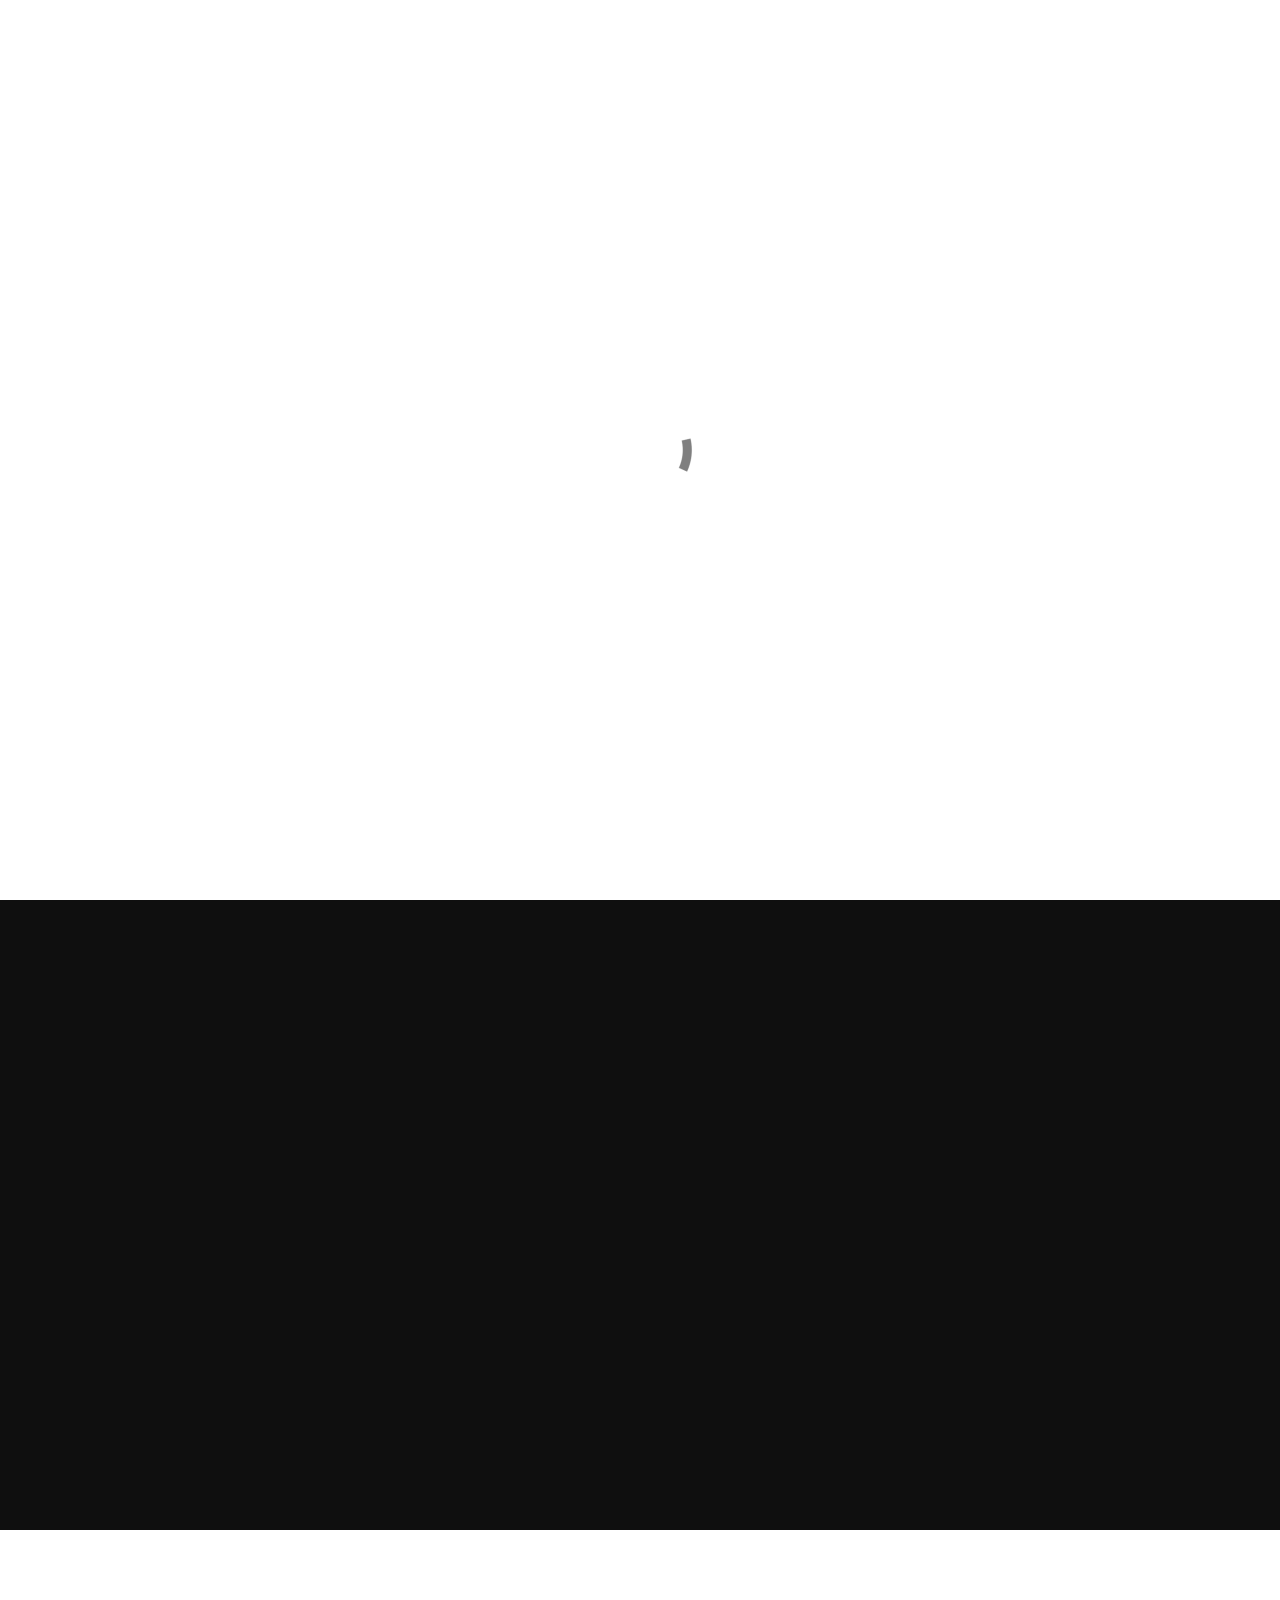
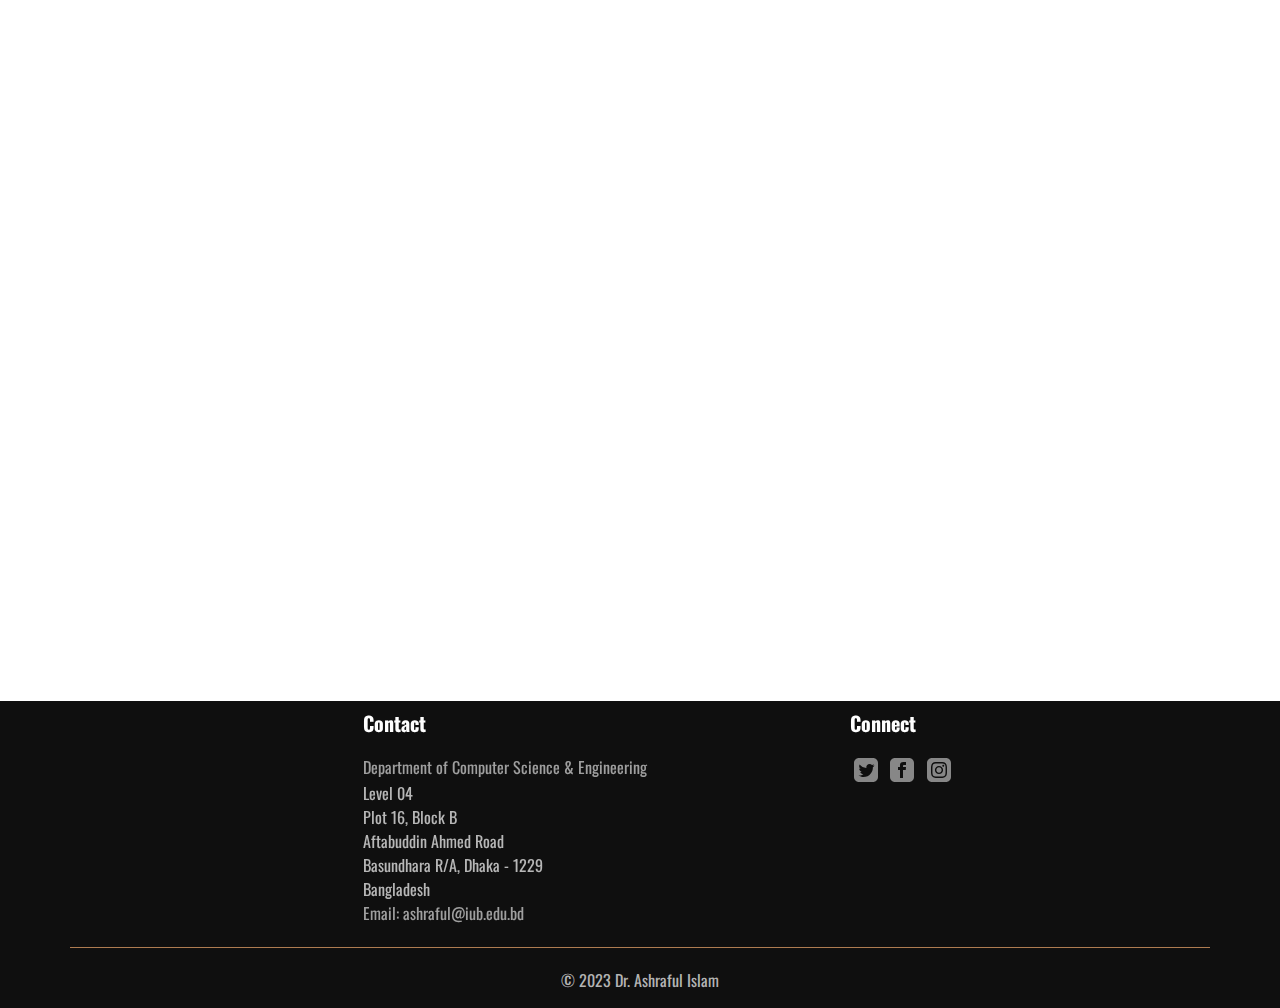
<file: index.html>
<!doctype html>
<html>
<head>
    <meta charset="utf-8">
    <meta name="keywords" content="">
    <meta name="description" content="">
    <meta name="viewport" content="width=device-width, initial-scale=1.0, viewport-fit=cover">
	<meta name="robots" content="index, follow">
    <link rel="shortcut icon" type="image/png" href="favicon.png">
    
	<link rel="stylesheet" type="text/css" href="./css/bootstrap.min.css?5887">
	<link rel="stylesheet" type="text/css" href="style.css?6419">
	<link rel="stylesheet" type="text/css" href="./css/animate.min.css?3813">
	<link rel="stylesheet" type="text/css" href="./css/ionicons.min.css">
	<link rel="stylesheet" type="text/css" href="./css/all.min.css">
	<link href='https://fonts.googleapis.com/css?family=Oswald&display=swap&subset=latin,latin-ext' rel='stylesheet' type='text/css'>
    <title>Home</title>


    
<!-- Analytics -->
 
<!-- Analytics END -->
    
</head>
<body>

<!-- Preloader -->
<div id="page-loading-blocs-notifaction" class="page-preloader"></div>
<!-- Preloader END -->


<!-- Main container -->
<div class="page-container">
    
<!-- firstview -->
<div class="bloc bloc-fill-screen b-parallax d-bloc bloc-bg-texture texture-darken" id="firstview" data-scroll-fx-resistance="1">
	<div class="parallax bg-Wallpaper bgc-1165">
	</div>
	<div class="container fill-bloc-top-edge">
		<div class="row">
			<div class="col-12">
				<a href="index.html"><picture><source type="image/webp" srcset="img/lazyload-ph.png" data-srcset="img/Untitled-1.webp"><img src="img/lazyload-ph.png" data-src="img/Untitled-1.png" class="img-fluid mx-auto d-block img-style mb-lg-3 none animSpeedLazy animated zoomIn lazyload" height="100" width="100" alt="IUB Logo" data-appear-anim-style="zoomIn" data-scroll-fx-resistance="1"></picture></a>
				<h1 class="text-lg-center mx-auto d-block mb-lg-0 tc-3409 text-md-center mb-md-0 text-sm-center text-center h1-style mb-0">
					<span class="text-span-style none animSpeedLazy animated zoomInLeft" data-appear-anim-style="zoomInLeft" data-scroll-fx-resistance="1">CSC602: User Interface Design & Development</span>
				</h1>
				<nav class="navbar row navbar-expand-md navbar-dark none nonein animated zoomIn animSpeedLazy" role="navigation" data-appear-anim-style="zoomIn" data-scroll-fx-resistance="1">
					<button id="nav-toggle" type="button" class="ui-navbar-toggler navbar-toggler border-0 p-0 ml-auto mr-md-0" data-toggle="collapse" data-target=".navbar-44256" aria-expanded="false" aria-label="Toggle navigation">
						<span class="navbar-toggler-icon"><svg height="32" viewBox="0 0 32 32" width="32"><path data-custom-classes=" hero-menu-icon" class="svg-menu-icon menu-icon-thin-bars hero-menu-icon" d="m2 9h28m-28 7h28m-28 7h28" auto-style-class="hero-menu-icon"></path></svg></span>
					</button>
					<div class="collapse navbar-collapse navbar-44256 special-dropdown-nav">
							<ul class="site-navigation nav navbar-nav ml-auto">
								<li class="nav-item">
									<a href="index.html" class="nav-link a-btn">Home</a>
								</li>
								<li class="nav-item">
									<a href="projects.html" class="nav-link a-btn">PROJECTS</a>
								</li>
							</ul>
						</div>
					<div class="navbar-content-area col">
						</div>
				</nav>
			</div>
		</div>
	</div>
	<div class="container">
			<div class="row">
				<div class="align-self-start offset-lg-0 text-lg-left col-md-12 offset-md-0 text-md-center col-lg-7">
					<h1 class="text-center text-md-center float-lg-none text-lg-left sm-shadow hero-heading tc-3409 animated fadeInLeft animSpeedLazy none" data-appear-anim-style="fadeInLeft" data-scroll-fx-resistance="1">
						<strong>HCI PROJECT REPOSITORY</strong>
					</h1>
					<p class="p-style text-sm-center text-center text-lg-left animated fadeInRight none animSpeedLazy" data-appear-anim-style="fadeInRight" data-scroll-fx-resistance="1">
						<strong>A Comprehensive Record of Innovative Projects by Students</strong>
					</p>
				</div>
			</div>
		</div>
	<div class="container fill-bloc-bottom-edge">
			<div class="row">
				<div class="col-12">
					<div class="text-center">
						<div class="text-center">
							<span class="icon-md ion ion-ios-arrow-down"></span>
						</div>
					</div>
				</div>
			</div>
		</div>
</div>
<!-- firstview END -->

<!-- services -->
<div class="bloc bgc-1165 d-bloc" id="services">
	<div class="container bloc-md bloc-md-lg bloc-md-md">
		<div class="row scroll-fx-zoom-pull" data-scroll-fx-delay="0" data-scroll-fx-resistance="1">
			<div class="col-lg-6 offset-lg-3 mb-5 col-md-8 offset-md-2">
				<h3 class="mx-auto d-block text-lg-center tc-6728 text-md-center text-sm-center text-center section-heading nonein scroll-fx-in-fade">
					ABOUT THE REPOSITORY
				</h3>
				<div class="divider-h primary-divider center-divider">
				</div>
				<p class="text-lg-center mx-auto d-block text-md-center text-sm-center text-center section-p tc-3648">
					The HCI Project Repository serves as a hub for student projects in Human-Computer Interaction, promoting seamless interactions between humans and technology. It archives semester-wise projects, facilitating access to details, GitHub links, and demo videos, fostering a collaborative learning environment.
				</p>
			</div>
			<div class="col-md-4 col-sm-8 offset-sm-2 mb-5 offset-md-0">
				<div class="text-center">
					<div class="text-center">
						<span class="fab fa-innosoft icon-3409 icon-lg"></span>
					</div>
				</div>
				<h4 class="mg-md text-center tc-6728">
					<strong>Innovation</strong>
				</h4>
				<p class="text-center mx-auto d-block tc-3648">
					Introducing new ideas, methods, or products to drive progress and change
				</p>
			</div>
			<div class="col-md-4 col-sm-8 offset-sm-2 mb-5 offset-md-0">
				<div class="text-center">
					<div class="text-center">
						<div class="text-center">
							<span class="fa fa-puzzle-piece icon-3409 icon-lg"></span>
						</div>
					</div>
				</div>
				<h4 class="mg-md text-center mx-auto d-block tc-6728">
					<strong>Collaboration</strong>
				</h4>
				<p class="text-center mx-auto d-block tc-3648">
					Towards a common goal, leveraging diverse perspectives and expertise for collective achievement
				</p>
			</div>
			<div class="col-md-4 col-lg-4 offset-sm-2 col-sm-8 offset-md-0">
				<div class="text-center">
					<div class="text-center">
						<div class="text-center">
							<span class="icon-3409 fab fa-cloudsmith icon-lg"></span>
						</div>
					</div>
				</div>
				<h4 class="mg-md text-center tc-6728">
					<strong>Empowerment</strong><br>
				</h4>
				<p class="text-center mx-auto d-block tc-3648">
					Equipping individuals with the resources, skills, and confidence to take control of their lives and make meaningful contributions
				</p>
			</div>
		</div>
	</div>
</div>
<!-- services END -->

<!-- instructor -->
<div class="bloc bgc-6728 l-bloc" id="instructor">
	<div class="container bloc-md bloc-sm-lg bloc-sm-md">
		<div class="row voffset scroll-fx-zoom-pull" data-scroll-fx-resistance="1">
			<div class="col-lg-6 offset-lg-3 text-lg-center mb-5 text-center col-md-8 offset-md-2">
				<h3 class="mb-4 section-heading tc-1165">
					Instructor
				</h3>
				<div class="divider-h primary-divider center-divider">
				</div>
				<p class="section-p tc-5561 mb-md-0">
					Dr. Ashraful Islam, a dedicated Assistant Professor, passionately guides students in the dynamic field of Human-Computer Interaction
				</p>
			</div>
			<div class="col-md-6 mb-sm-4 order-lg-0 col-lg-4 text-lg-center offset-lg-4 offset-md-3">
				<picture><source type="image/webp" srcset="img/lazyload-ph.png" data-srcset="img/Dr%20Ashraful%20Islam%202.webp"><img src="img/lazyload-ph.png" data-src="img/Dr%20Ashraful%20Islam%202.jpg" class="img-fluid mx-auto d-block mb-lg-0 lazyload" alt="Young man with dark hair and beard, brown eyes, blue t-shirt" width="360" height="367"></picture>
				<h5 class="text-center tc-1165 name-heading mb-lg-0 mb-md-0 mb-sm-0 mb-0">
					Ashraful Islam, PhD<br>
				</h5>
				<p class="text-center tc-3409 mb-lg-0 mb-md-0 mb-sm-0 mb-0">
					Assistant Professor
				</p>
				<p class="text-lg-center mb-lg-0 mx-auto d-block text-md-center mb-md-0 text-sm-center mb-sm-0 mb-0 text-center">
					Department of Computer Science & Engineering<br>
				</p>
				<p class="text-lg-center tc-1165 text-md-center mb-md-0 text-sm-center mb-sm-0 mb-0 text-center">
					Independent University, Bangladesh (IUB)
				</p>
			</div>
		</div>
	</div>
</div>
<!-- instructor END -->

<!-- ScrollToTop Button -->
<button aria-label="Scroll to top button" class="bloc-button btn btn-d scrollToTop" onclick="scrollToTarget('1',this)"><svg xmlns="http://www.w3.org/2000/svg" width="22" height="22" viewBox="0 0 32 32"><path class="scroll-to-top-btn-icon" d="M30,22.656l-14-13-14,13"/></svg></button>
<!-- ScrollToTop Button END-->


<!-- footer -->
<div class="bloc bgc-1165 d-bloc none" id="footer">
	<div class="container bloc-no-padding-lg bloc-no-padding-md bloc-no-padding-sm bloc-no-padding">
		<div class="row">
			<div class="text-center text-lg-left text-md-left text-sm-left col-lg-5 offset-lg-3 offset-sm-0 col-sm-6 none col-md-5 offset-md-0">
				<h5 class="mg-md text-sm-left text-center tc-6728">
					<strong>Contact</strong>
				</h5><a href="index.html" class="a-btn a-block text-center text-lg-left text-md-left text-sm-left footer-link mb-lg-0 mb-md-0 mb-sm-0 mb-0">Department of Computer Science & Engineering</a>
				<p class="mb-lg-0 mb-md-0 mb-sm-0 mb-0">
					Level 04
				</p>
				<p class="mb-lg-0 mb-md-0 mb-sm-0 mb-0">
					Plot 16, Block B
				</p>
				<p class="mb-lg-0 mb-md-0 mb-sm-0 mb-0">
					Aftabuddin Ahmed Road
				</p>
				<p class="mb-lg-0 mb-md-0 mb-sm-0 mb-0">
					Basundhara R/A, Dhaka - 1229
				</p>
				<p class="mb-lg-0 mb-md-0 mb-sm-0 mb-0">
					Bangladesh
				</p><a href="index.html" class="a-btn a-block text-lg-left text-md-left text-sm-left footer-link link-style mb-md-0">Email: ashraful@iub.edu.bd</a>
			</div>
			<div class="col-md-3 offset-lg-0 offset-sm-0 col-sm-6 none">
				<h5 class="mg-md text-sm-left text-center tc-6728">
					<strong>Connect</strong>
				</h5>
				<div class="row">
					<div class="col">
						<div><div class="social-link-bric text-center text-lg-left text-md-left text-sm-left">
<a href="https://twitter.com/blocsapp" class="twitter-link" target="_blank"><svg xmlns="http://www.w3.org/2000/svg" width="24" height="24" fill="var(--swatch-var-3648)" viewBox="0 0 24 24" style="margin-left: 4px; margin-right: 4px;"><path d="M19 0h-14c-2.761 0-5 2.239-5 5v14c0 2.761 2.239 5 5 5h14c2.762 0 5-2.239 5-5v-14c0-2.761-2.238-5-5-5zm-.139 9.237c.209 4.617-3.234 9.765-9.33 9.765-1.854 0-3.579-.543-5.032-1.475 1.742.205 3.48-.278 4.86-1.359-1.437-.027-2.649-.976-3.066-2.28.515.098 1.021.069 1.482-.056-1.579-.317-2.668-1.739-2.633-3.26.442.246.949.394 1.486.411-1.461-.977-1.875-2.907-1.016-4.383 1.619 1.986 4.038 3.293 6.766 3.43-.479-2.053 1.08-4.03 3.199-4.03.943 0 1.797.398 2.395 1.037.748-.147 1.451-.42 2.086-.796-.246.767-.766 1.41-1.443 1.816.664-.08 1.297-.256 1.885-.517-.439.656-.996 1.234-1.639 1.697z"></path></svg></a>

<a href="https://www.facebook.com/cazoobi" class="facebook-link" target="_blank"><svg xmlns="http://www.w3.org/2000/svg" width="24" height="24" fill="var(--swatch-var-3648)" viewBox="0 0 24 24" style="margin-left: 4px; margin-right: 4px;"><path d="M19 0h-14c-2.761 0-5 2.239-5 5v14c0 2.761 2.239 5 5 5h14c2.762 0 5-2.239 5-5v-14c0-2.761-2.238-5-5-5zm-3 7h-1.924c-.615 0-1.076.252-1.076.889v1.111h3l-.238 3h-2.762v8h-3v-8h-2v-3h2v-1.923c0-2.022 1.064-3.077 3.461-3.077h2.539v3z"></path></svg></a>

<a href="https://www.instagram.com/cazoobi" class="instagram-link" target="_blank"><svg xmlns="http://www.w3.org/2000/svg" width="24" height="24" fill="var(--swatch-var-3648)" viewBox="0 0 24 24" style="margin-left: 4px; margin-right: 4px;"><path d="M15.233 5.488c-.843-.038-1.097-.046-3.233-.046s-2.389.008-3.232.046c-2.17.099-3.181 1.127-3.279 3.279-.039.844-.048 1.097-.048 3.233s.009 2.389.047 3.233c.099 2.148 1.106 3.18 3.279 3.279.843.038 1.097.047 3.233.047 2.137 0 2.39-.008 3.233-.046 2.17-.099 3.18-1.129 3.279-3.279.038-.844.046-1.097.046-3.233s-.008-2.389-.046-3.232c-.099-2.153-1.111-3.182-3.279-3.281zm-3.233 10.62c-2.269 0-4.108-1.839-4.108-4.108 0-2.269 1.84-4.108 4.108-4.108s4.108 1.839 4.108 4.108c0 2.269-1.839 4.108-4.108 4.108zm4.271-7.418c-.53 0-.96-.43-.96-.96s.43-.96.96-.96.96.43.96.96-.43.96-.96.96zm-1.604 3.31c0 1.473-1.194 2.667-2.667 2.667s-2.667-1.194-2.667-2.667c0-1.473 1.194-2.667 2.667-2.667s2.667 1.194 2.667 2.667zm4.333-12h-14c-2.761 0-5 2.239-5 5v14c0 2.761 2.239 5 5 5h14c2.762 0 5-2.239 5-5v-14c0-2.761-2.238-5-5-5zm.952 15.298c-.132 2.909-1.751 4.521-4.653 4.654-.854.039-1.126.048-3.299.048s-2.444-.009-3.298-.048c-2.908-.133-4.52-1.748-4.654-4.654-.039-.853-.048-1.125-.048-3.298 0-2.172.009-2.445.048-3.298.134-2.908 1.748-4.521 4.654-4.653.854-.04 1.125-.049 3.298-.049s2.445.009 3.299.048c2.908.133 4.523 1.751 4.653 4.653.039.854.048 1.127.048 3.299 0 2.173-.009 2.445-.048 3.298z"></path></svg></a>








</div>
						</div>
					</div>
				</div>
			</div>
		</div>
		<div class="row">
				<div class="col">
					<div class="divider-h divider-background-color">
					</div>
				</div>
			</div>
	</div>
</div>
<!-- footer END -->

<!-- bloc-7 -->
<div class="bloc bgc-1165 d-bloc" id="bloc-7">
	<div class="container bloc-no-padding-lg bloc-no-padding-md bloc-no-padding-sm bloc-no-padding">
		<div class="row">
			<div class="col-12 col-11 col-lg-8 offset-lg-2 text-center">
				<div class="form-group">
					<p class="mb-md-0 text-md-center mx-auto d-block mb-sm-0">
						© 2023 Dr. Ashraful Islam
					</p>
				</div>
			</div>
		</div>
	</div>
</div>
<!-- bloc-7 END -->

</div>
<!-- Main container END -->
    


<!-- Additional JS -->
<script src="./js/jquery.min.js?6810"></script>
<script src="./js/bootstrap.bundle.min.js?366"></script>
<script src="./js/blocs.min.js?3887"></script>
<script src="./js/lazysizes.min.js" defer></script>
<script src="./js/universal-parallax.min.js?3537"></script>
<script src="./js/scrollFX.js?7383"></script>
<!-- Additional JS END -->


</body>
</html>
</file>
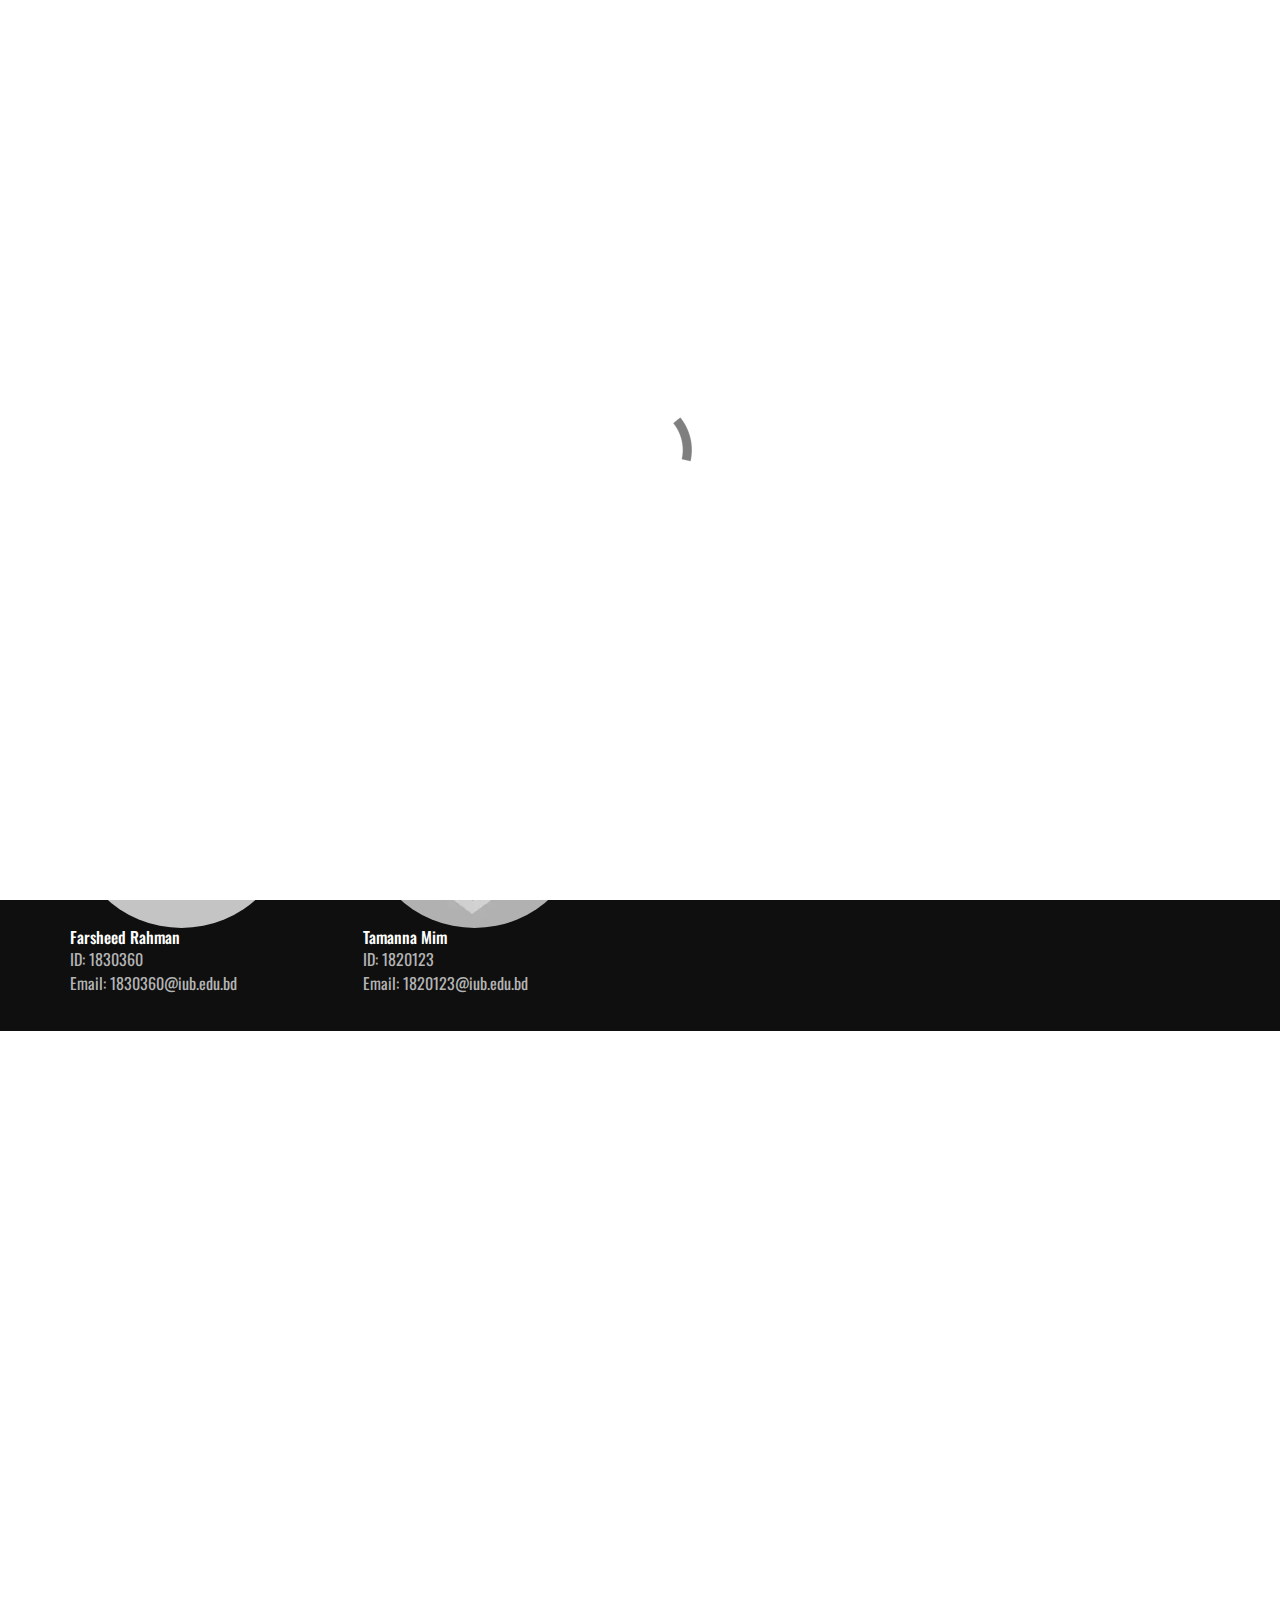
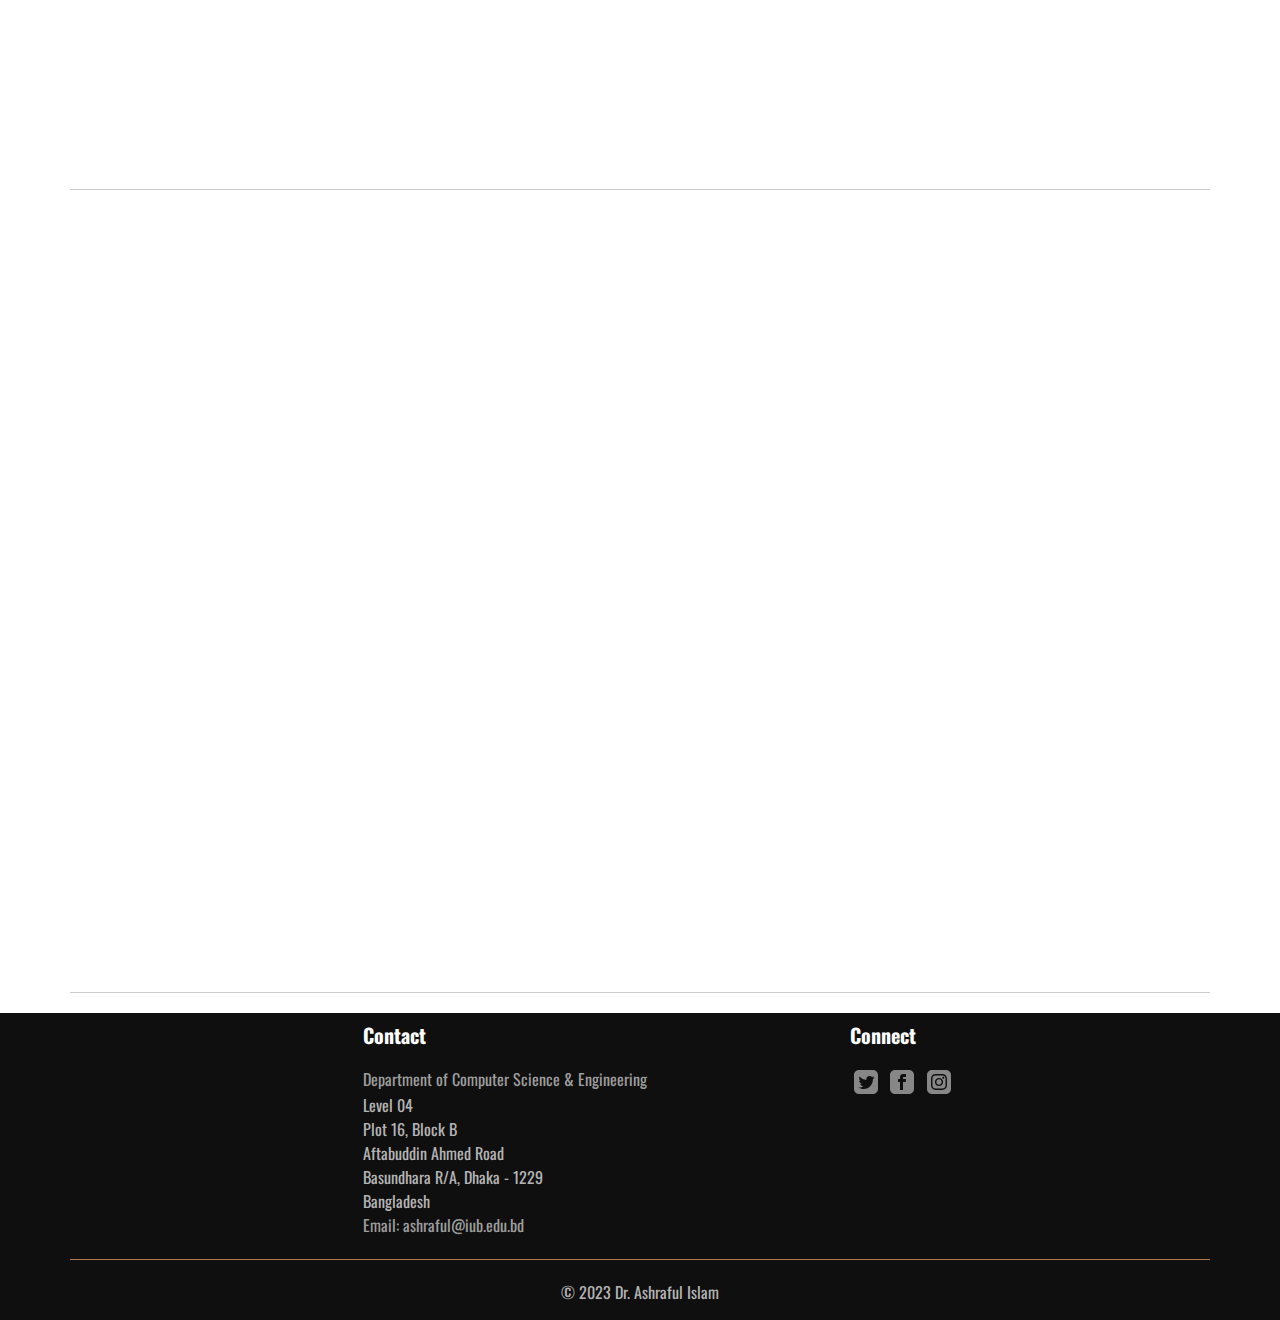
<file: project-1.html>
<!doctype html>
<html>
<head>
    <meta charset="utf-8">
    <meta name="keywords" content="">
    <meta name="description" content="">
    <meta name="viewport" content="width=device-width, initial-scale=1.0, viewport-fit=cover">
	<meta name="robots" content="index, follow">
    <link rel="shortcut icon" type="image/png" href="favicon.png">
    
	<link rel="stylesheet" type="text/css" href="./css/bootstrap.min.css?5887">
	<link rel="stylesheet" type="text/css" href="style.css?6419">
	<link rel="stylesheet" type="text/css" href="./css/animate.min.css?3813">
	<link rel="stylesheet" type="text/css" href="./css/ionicons.min.css">
	<link rel="stylesheet" type="text/css" href="./css/all.min.css">
	<link href='https://fonts.googleapis.com/css?family=Oswald&display=swap&subset=latin,latin-ext' rel='stylesheet' type='text/css'>
    <title>Project 1</title>


    
<!-- Analytics -->
 
<!-- Analytics END -->
    
</head>
<body>

<!-- Preloader -->
<div id="page-loading-blocs-notifaction" class="page-preloader"></div>
<!-- Preloader END -->


<!-- Main container -->
<div class="page-container">
    
<!-- bloc-0 -->
<div class="bloc bgc-1165 d-bloc" id="bloc-0">
	<div class="container bloc-no-padding-lg bloc-no-padding">
		<div class="row">
			<div class="col-sm-10 offset-sm-1 col-md-8 offset-md-2 col-lg-6 offset-lg-3 text-left">
				<picture><source type="image/webp" srcset="img/Untitled-1.webp"><img src="img/Untitled-1.png" class="img-fluid mx-auto d-block img-untitled-style" alt="Untitled 1" width="50" height="66"></picture>
			</div>
		</div>
	</div>
</div>
<!-- bloc-0 END -->

<!-- navigation -->
<div class="bloc bgc-3409 bloc-bg-texture texture-geometry-shapes-2 d-bloc" id="navigation">
	<div class="container bloc-no-padding-lg bloc-no-padding">
		<div class="row">
			<div class="col">
				<nav class="navbar row hover-open-submenu navbar-expand-sm navbar-dark" role="navigation">
					<a class="navbar-brand link-navigation-style ltc-6728" href="index.html">CSC602 : User Interface Design & Development</a>
					<button id="nav-toggle" type="button" class="ui-navbar-toggler navbar-toggler border-0 p-0 mr-md-0 ml-auto" data-toggle="collapse" data-target=".navbar-39907" aria-expanded="false" aria-label="Toggle navigation">
						<span class="navbar-toggler-icon"><svg height="32" viewBox="0 0 32 32" width="32"><path data-custom-classes=" menu-icon-stroke menu-icon-navigation-stroke" class="svg-menu-icon menu-icon-stroke menu-icon-navigation-stroke" d="m2 9h28m-28 7h28m-28 7h28" auto-style-class="menu-icon-navigation-stroke"></path></svg></span>
					</button>
					<div class="collapse navbar-collapse navbar-39907 special-dropdown-nav">
							<ul class="site-navigation nav navbar-nav ml-auto">
								<li class="nav-item">
									<a href="index.html" class="nav-link">Home</a>
								</li>
								<li class="nav-item">
									<a href="projects.html" class="a-btn nav-link">Projects</a>
								</li>
							</ul>
						</div>
				</nav>
			</div>
		</div>
	</div>
</div>
<!-- navigation END -->

<!-- bloc-15 -->
<div class="bloc animated vanishIn bgc-1165 d-bloc" id="bloc-15" data-scroll-fx-resistance="1" data-appear-anim-style="vanishIn">
	<div class="container bloc-sm-lg bloc-sm-sm bloc-sm">
		<div class="row">
			<div class="col text-left">
				<h3 class="mb-4 mb-lg-1 tc-6728">
					স্বাস্থ্যসঙ্গী (ShasthyoShongi): Healthcare assistance with Emergency Services
				</h3>
				<p class="text-justify">
					ShashthyoShongi is a comprehensive healthcare aid app designed to centralize and simplify health management for users by integrating various healthcare services into a single platform. Developed through a user-centric approach, the app addresses the fragmentation in healthcare services by offering features like doctor appointment scheduling, local medical institution discovery, food and nutrition tracking, medication reminders, and a report cabinet for users. It also includes emergency services by recording vital data and a Knowledge Hub for information on activity tracking, first aid, and nutrition. Despite some limitations due to cultural and resource constraints, ShashthyoShongi's usability testing shows promising results, highlighting areas for future improvement to enhance user experience and accessibility.
				</p>
				<div class="divider-h">
				</div>
				<h3 class="mb-4 tc-6728">
					Team Members
				</h3>
				<div class="row">
					<div class="col">
						<picture><source type="image/webp" srcset="img/lazyload-ph.png" data-srcset="img/placeholder-user.webp"><img src="img/lazyload-ph.png" data-src="img/placeholder-user.png" class="img-fluid rounded-circle img-14-style float-none lazyload" alt="placeholder user" width="223" height="223"></picture>
						<h6 class="mb-sm-0 mb-0 tc-6728">
							Abu Musa Sakib
						</h6>
						<p class="p-bloc-15-style">
							ID: 2321673<br>Email:&nbsp;2321673@iub.edu.bd
						</p>
					</div>
					<div class="col">
						<picture><source type="image/webp" srcset="img/lazyload-ph.png" data-srcset="img/Female%20Student%20copy.webp"><img src="img/lazyload-ph.png" data-src="img/Female%20Student%20copy.jpg" class="img-fluid rounded-circle img-bloc-15-style float-none lazyload" alt="placeholder user" width="223" height="223"></picture>
						<h6 class="mb-sm-0 mb-0 tc-6728">
							Syeda Abida Sultana
						</h6>
						<p class="p-31-style">
							ID:&nbsp;1931160<br>Email:&nbsp;1931160@iub.edu.bd<br>
						</p>
					</div>
					<div class="col-sm-6 col-6">
						<picture><source type="image/webp" srcset="img/lazyload-ph.png" data-srcset="img/placeholder-user.webp"><img src="img/lazyload-ph.png" data-src="img/placeholder-user.png" class="img-fluid rounded-circle img-placeholder-us-style float-none lazyload" alt="placeholder user" width="223" height="223"></picture>
						<h6 class="mb-sm-0 mb-0 tc-6728">
							Monosij Kanti Sarker
						</h6>
						<p class="p-32-style">
							ID:&nbsp;1930374<br>Email:&nbsp;1930374@iub.edu.bd<br>
						</p>
					</div>
					<div class="col-md-4 col-sm-6 col-6 col-lg-3">
						<picture><source type="image/webp" srcset="img/lazyload-ph.png" data-srcset="img/placeholder-user.webp"><img src="img/lazyload-ph.png" data-src="img/placeholder-user.png" class="img-fluid rounded-circle img-placeholder-us-style float-none lazyload" alt="placeholder user" width="223" height="223"></picture>
						<h6 class="mb-sm-0 mb-0 float-none text-left tc-6728">
							Farsheed Rahman
						</h6>
						<p class="p-33-style text-left">
							ID:&nbsp;1830360<br>Email:&nbsp;1830360@iub.edu.bd<br>
						</p>
					</div>
					<div class="col-lg-3 col-md-4">
						<picture><source type="image/webp" srcset="img/lazyload-ph.png" data-srcset="img/Female%20Student%20copy.webp"><img src="img/lazyload-ph.png" data-src="img/Female%20Student%20copy.jpg" class="img-fluid rounded-circle img-bloc-15-style float-none lazyload" alt="placeholder user" width="223" height="223"></picture>
						<h6 class="mb-sm-0 mb-0 tc-6728 mx-auto d-block">
							Tamanna Mim
						</h6>
						<p class="p-32-style">
							ID:&nbsp;1820123<br>Email:&nbsp;1820123@iub.edu.bd<br>
						</p>
					</div>
				</div>
			</div>
		</div>
	</div>
</div>
<!-- bloc-15 END -->

<!-- bloc-16 -->
<div class="bloc l-bloc animated vanishIn" id="bloc-16" data-appear-anim-style="vanishIn">
	<div class="container bloc-sm-lg bloc-no-padding-sm bloc-no-padding">
		<div class="row">
			<div class="col text-left">
				<h3 class="mb-4 tc-1165">
					Problem & Design Overview
				</h3>
				<p class="text-justify">
					"A complete healthcare aid app, ShashthyoShongi is made to meet a variety of user needs. The application was created with a user-centric design approach by taking into account input gathered from needfinding surveys. The fragmentation of healthcare services and information, which forces consumers to travel many platforms for various elements of their well-being, is the main issue ShashthyoShongi attempts to address. By combining various services, the app seeks to offer a consolidated platform for health management.<br>The user-centric features that improve accessibility and convenience are the main emphasis of the design overview. The ability to schedule doctor appointments, find local medical institutions, keep track of food and nutrition, schedule medication reminders, and keep a report cabinet are among the notable features. In order to support emergency responders, the app combines emergency services by recording vital data such as blood type and medical problems.<br>The Knowledge Hub also offers customers helpful information on activity tracking, basic first aid, and nutrition. Usability testing revealed that the Pragmatic and Hedonic Quality scores, which represent favorable user experiences with dependable and consistent features, are in agreement. The Figma-created prototype has an aesthetically pleasing and user-friendly interface.<br>Even though ShashthyoShongi's capabilities, such as the ambulance locator, are limited by cultural and resource limitations, the app makes a strong effort to meet a range of healthcare demands. UEQ, SUS, and MAUQ are examples of usability testing approaches that demonstrate how the design prioritizes usability. Although the results are generally encouraging, they also point up areas that need work, which will direct future improvements to further improve the usability and user experience of the app. With the goal of giving people a smooth and integrated approach to their well-being, ShashthyoShongi is a comprehensive approach to healthcare management."<br>
				</p>
			</div>
			<div class="col text-left">
				<h3 class="mb-4 tc-1165">
					Design Research Process & Key Insights
				</h3>
				<p class="text-justify">
					"A variety of techniques were used in the design research for ShashthyoShongi, with needfinding surveys and usability testing techniques like MAUQ, SUS, and UEQ serving as the main engines. These approaches aimed to comprehend user expectations for a healthcare aid app as well as their preferences and the problems with the current healthcare system. The design of the app was informed by the gaps found in the present healthcare landscape, which were identified through the use of needfinding surveys.<br>Important findings from the design research underscored how crucial it is to combine healthcare services into a single, easily navigable platform. Users expressed a want for features including appointment scheduling, location-based services for pharmacies and doctors, and emergency information storage that simplify healthcare administration. The Knowledge Hub's inclusion of first aid advice and nutritional data proved to be a beneficial addition, since it matched users' interest in holistic health.<br>Metrics like MAUQ, SUS, and UEQ from usability testing gave quantitative and qualitative information on the app's functionality. Positive ratings on the Hedonic and Pragmatic quality measures suggested that consumers enjoyed using the app in addition to finding it to be functionally efficient. But the outcomes also indicated areas that needed work, which helped to direct the iterative design process.<br>Using Figma, the app's prototype enabled for the visualisation and iterative improvement of the design in response to user feedback. Constrained resources and cultural norms were taken into consideration during the design phase, which resulted in deliberate choices regarding feature execution.<br>In summary, a user-centric approach guided the design research for ShashthyoShongi, yielding important insights that influenced the features and functionalities of the app. A thorough grasp of user demands was secured by the integration of quantitative and qualitative feedback systems, opening the door for a healthcare aid app that meets user expectations and tackles real-world issues."<br>
				</p>
			</div>
		</div>
	</div>
</div>
<!-- bloc-16 END -->

<!-- bloc-17 -->
<div class="bloc l-bloc" id="bloc-17">
	<div class="container bloc-no-padding-sm bloc-no-padding">
		<div class="row">
			<div class="col text-left">
				<div class="divider-h">
				</div>
			</div>
		</div>
	</div>
</div>
<!-- bloc-17 END -->

<!-- bloc-17 -->
<div class="bloc l-bloc animated vanishIn" id="bloc-17" data-appear-anim-style="vanishIn">
	<div class="container bloc-no-padding-sm bloc-no-padding">
		<div class="row">
			<div class="col text-left">
				<h3 class="mb-4 tc-1165">
					Demo
				</h3>
				<p class="text-justify">
					Experience the full potential of the platform with the comprehensive demo video. Gain insight into how the intuitive features and seamless user experience all showcased in a concise and engaging visual tour.<br>
				</p>
			</div>
		</div>
	</div>
</div>
<!-- bloc-17 END -->

<!-- bloc-21 -->
<div class="bloc l-bloc animated vanishIn" data-appear-anim-style="vanishIn" id="bloc-21">
	<div class="container bloc-no-padding-lg bloc-no-padding-md bloc-no-padding-sm bloc-no-padding">
		<div class="row">
			<div class="col text-left">
				<div class="embed-responsive embed-responsive-16by9">
					<iframe class="embed-responsive-item lazyload" src="img/lazyload-ph.png" data-src="https://www.youtube.com/embed/eNUJ_GOg10k" frameborder="0" allow="picture-in-picture" allowfullscreen="">
					</iframe>
				</div>
			</div>
		</div>
	</div>
</div>
<!-- bloc-21 END -->

<!-- bloc-22 -->
<div class="bloc l-bloc" id="bloc-22">
	<div class="container bloc-no-padding-lg bloc-no-padding-md bloc-no-padding-sm bloc-no-padding">
		<div class="row">
			<div class="col text-left">
				<div class="divider-h">
				</div>
			</div>
		</div>
	</div>
</div>
<!-- bloc-22 END -->

<!-- ScrollToTop Button -->
<button aria-label="Scroll to top button" class="bloc-button btn btn-d scrollToTop" onclick="scrollToTarget('1',this)"><svg xmlns="http://www.w3.org/2000/svg" width="22" height="22" viewBox="0 0 32 32"><path class="scroll-to-top-btn-icon" d="M30,22.656l-14-13-14,13"/></svg></button>
<!-- ScrollToTop Button END-->


<!-- footer -->
<div class="bloc bgc-1165 d-bloc none" id="footer">
	<div class="container bloc-no-padding-lg bloc-no-padding-md bloc-no-padding-sm bloc-no-padding">
		<div class="row">
			<div class="text-center text-lg-left text-md-left text-sm-left col-lg-5 offset-lg-3 offset-sm-0 col-sm-6 none col-md-5 offset-md-0">
				<h5 class="mg-md text-sm-left text-center tc-6728">
					<strong>Contact</strong>
				</h5><a href="index.html" class="a-btn a-block text-center text-lg-left text-md-left text-sm-left footer-link mb-lg-0 mb-md-0 mb-sm-0 mb-0">Department of Computer Science & Engineering</a>
				<p class="mb-lg-0 mb-md-0 mb-sm-0 mb-0">
					Level 04
				</p>
				<p class="mb-lg-0 mb-md-0 mb-sm-0 mb-0">
					Plot 16, Block B
				</p>
				<p class="mb-lg-0 mb-md-0 mb-sm-0 mb-0">
					Aftabuddin Ahmed Road
				</p>
				<p class="mb-lg-0 mb-md-0 mb-sm-0 mb-0">
					Basundhara R/A, Dhaka - 1229
				</p>
				<p class="mb-lg-0 mb-md-0 mb-sm-0 mb-0">
					Bangladesh
				</p><a href="index.html" class="a-btn a-block text-lg-left text-md-left text-sm-left footer-link link-style mb-md-0">Email: ashraful@iub.edu.bd</a>
			</div>
			<div class="col-md-3 offset-lg-0 offset-sm-0 col-sm-6 none">
				<h5 class="mg-md text-sm-left text-center tc-6728">
					<strong>Connect</strong>
				</h5>
				<div class="row">
					<div class="col">
						<div><div class="social-link-bric text-center text-lg-left text-md-left text-sm-left">
<a href="https://twitter.com/blocsapp" class="twitter-link" target="_blank"><svg xmlns="http://www.w3.org/2000/svg" width="24" height="24" fill="var(--swatch-var-3648)" viewBox="0 0 24 24" style="margin-left: 4px; margin-right: 4px;"><path d="M19 0h-14c-2.761 0-5 2.239-5 5v14c0 2.761 2.239 5 5 5h14c2.762 0 5-2.239 5-5v-14c0-2.761-2.238-5-5-5zm-.139 9.237c.209 4.617-3.234 9.765-9.33 9.765-1.854 0-3.579-.543-5.032-1.475 1.742.205 3.48-.278 4.86-1.359-1.437-.027-2.649-.976-3.066-2.28.515.098 1.021.069 1.482-.056-1.579-.317-2.668-1.739-2.633-3.26.442.246.949.394 1.486.411-1.461-.977-1.875-2.907-1.016-4.383 1.619 1.986 4.038 3.293 6.766 3.43-.479-2.053 1.08-4.03 3.199-4.03.943 0 1.797.398 2.395 1.037.748-.147 1.451-.42 2.086-.796-.246.767-.766 1.41-1.443 1.816.664-.08 1.297-.256 1.885-.517-.439.656-.996 1.234-1.639 1.697z"></path></svg></a>

<a href="https://www.facebook.com/cazoobi" class="facebook-link" target="_blank"><svg xmlns="http://www.w3.org/2000/svg" width="24" height="24" fill="var(--swatch-var-3648)" viewBox="0 0 24 24" style="margin-left: 4px; margin-right: 4px;"><path d="M19 0h-14c-2.761 0-5 2.239-5 5v14c0 2.761 2.239 5 5 5h14c2.762 0 5-2.239 5-5v-14c0-2.761-2.238-5-5-5zm-3 7h-1.924c-.615 0-1.076.252-1.076.889v1.111h3l-.238 3h-2.762v8h-3v-8h-2v-3h2v-1.923c0-2.022 1.064-3.077 3.461-3.077h2.539v3z"></path></svg></a>

<a href="https://www.instagram.com/cazoobi" class="instagram-link" target="_blank"><svg xmlns="http://www.w3.org/2000/svg" width="24" height="24" fill="var(--swatch-var-3648)" viewBox="0 0 24 24" style="margin-left: 4px; margin-right: 4px;"><path d="M15.233 5.488c-.843-.038-1.097-.046-3.233-.046s-2.389.008-3.232.046c-2.17.099-3.181 1.127-3.279 3.279-.039.844-.048 1.097-.048 3.233s.009 2.389.047 3.233c.099 2.148 1.106 3.18 3.279 3.279.843.038 1.097.047 3.233.047 2.137 0 2.39-.008 3.233-.046 2.17-.099 3.18-1.129 3.279-3.279.038-.844.046-1.097.046-3.233s-.008-2.389-.046-3.232c-.099-2.153-1.111-3.182-3.279-3.281zm-3.233 10.62c-2.269 0-4.108-1.839-4.108-4.108 0-2.269 1.84-4.108 4.108-4.108s4.108 1.839 4.108 4.108c0 2.269-1.839 4.108-4.108 4.108zm4.271-7.418c-.53 0-.96-.43-.96-.96s.43-.96.96-.96.96.43.96.96-.43.96-.96.96zm-1.604 3.31c0 1.473-1.194 2.667-2.667 2.667s-2.667-1.194-2.667-2.667c0-1.473 1.194-2.667 2.667-2.667s2.667 1.194 2.667 2.667zm4.333-12h-14c-2.761 0-5 2.239-5 5v14c0 2.761 2.239 5 5 5h14c2.762 0 5-2.239 5-5v-14c0-2.761-2.238-5-5-5zm.952 15.298c-.132 2.909-1.751 4.521-4.653 4.654-.854.039-1.126.048-3.299.048s-2.444-.009-3.298-.048c-2.908-.133-4.52-1.748-4.654-4.654-.039-.853-.048-1.125-.048-3.298 0-2.172.009-2.445.048-3.298.134-2.908 1.748-4.521 4.654-4.653.854-.04 1.125-.049 3.298-.049s2.445.009 3.299.048c2.908.133 4.523 1.751 4.653 4.653.039.854.048 1.127.048 3.299 0 2.173-.009 2.445-.048 3.298z"></path></svg></a>








</div>
						</div>
					</div>
				</div>
			</div>
		</div>
		<div class="row">
				<div class="col">
					<div class="divider-h divider-background-color">
					</div>
				</div>
			</div>
	</div>
</div>
<!-- footer END -->

<!-- bloc-7 -->
<div class="bloc bgc-1165 d-bloc" id="bloc-7">
	<div class="container bloc-no-padding-lg bloc-no-padding-md bloc-no-padding-sm bloc-no-padding">
		<div class="row">
			<div class="col-12 col-11 col-lg-8 offset-lg-2 text-center">
				<div class="form-group">
					<p class="mb-md-0 text-md-center mx-auto d-block mb-sm-0">
						© 2023 Dr. Ashraful Islam
					</p>
				</div>
			</div>
		</div>
	</div>
</div>
<!-- bloc-7 END -->

</div>
<!-- Main container END -->
    


<!-- Additional JS -->
<script src="./js/jquery.min.js?6810"></script>
<script src="./js/bootstrap.bundle.min.js?366"></script>
<script src="./js/blocs.min.js?3887"></script>
<script src="./js/lazysizes.min.js" defer></script>
<script src="./js/scrollFX.js?5691"></script>
<!-- Additional JS END -->


</body>
</html>
</file>
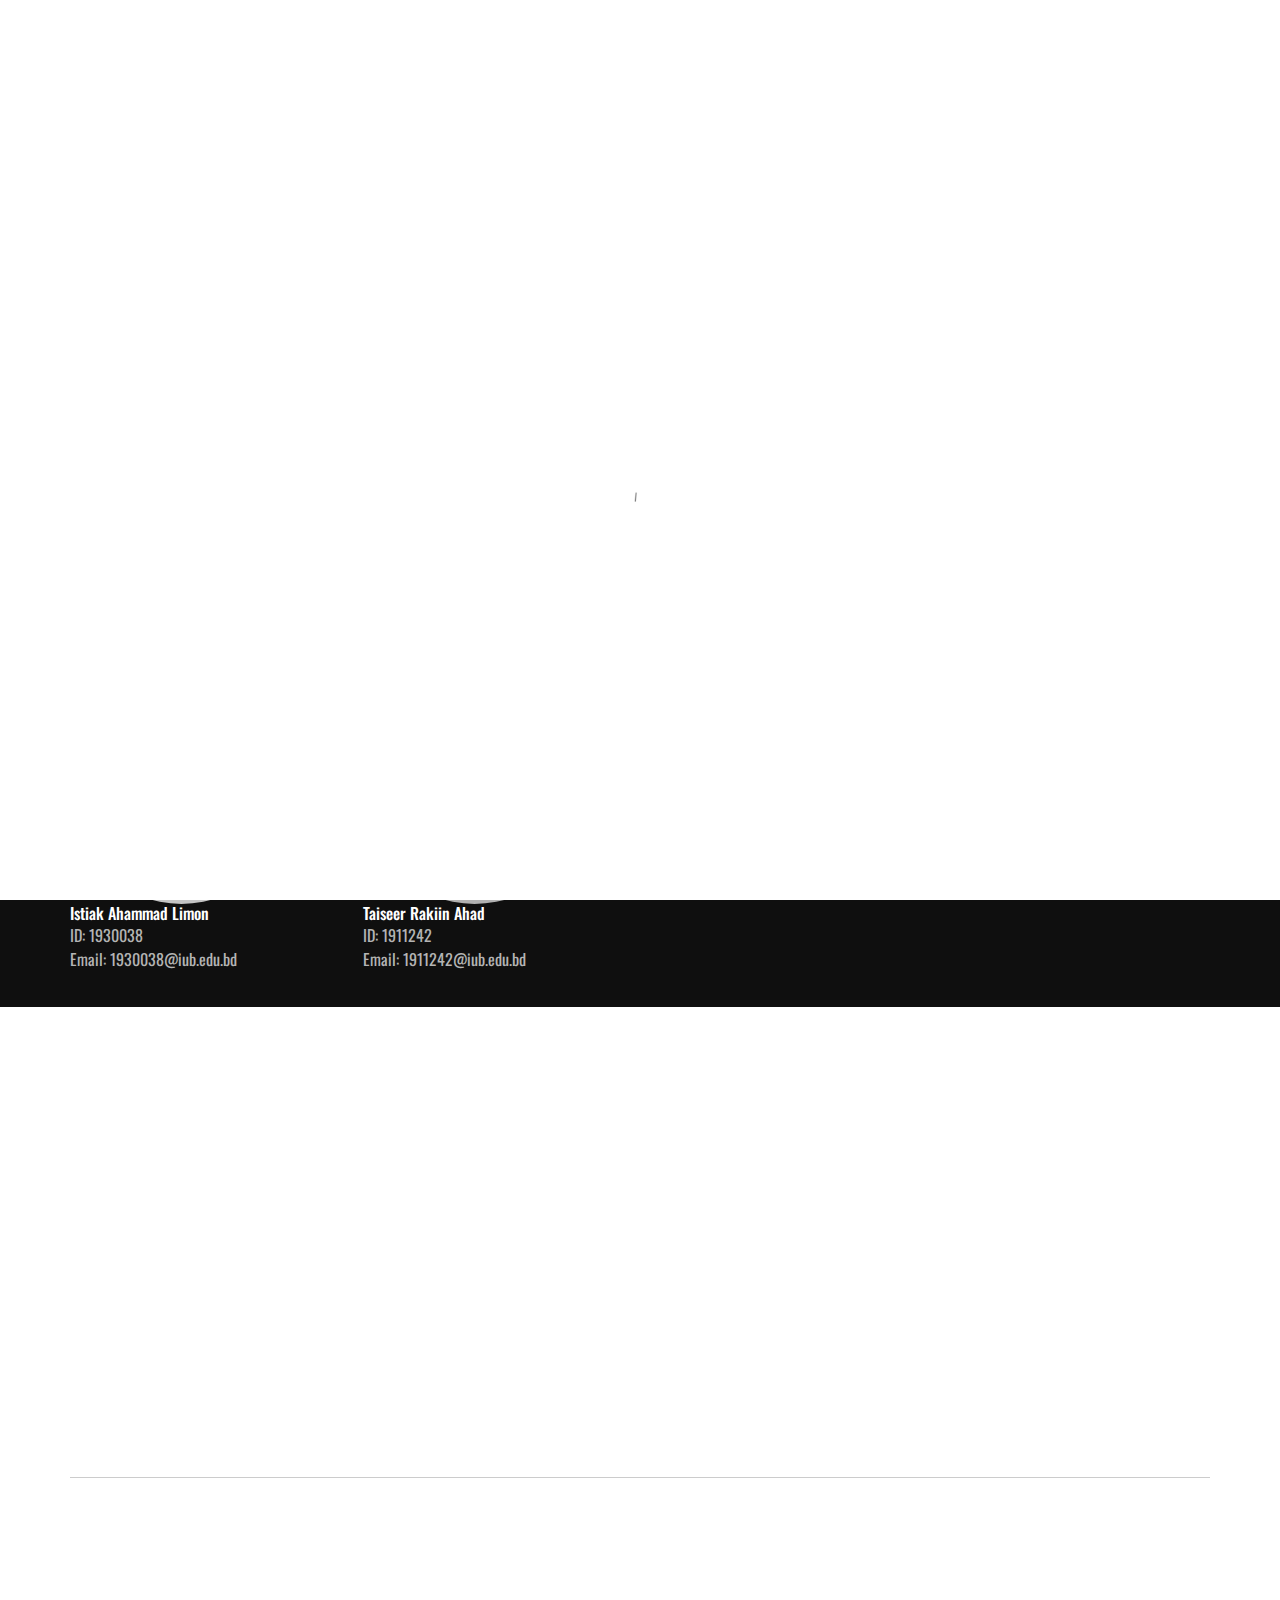
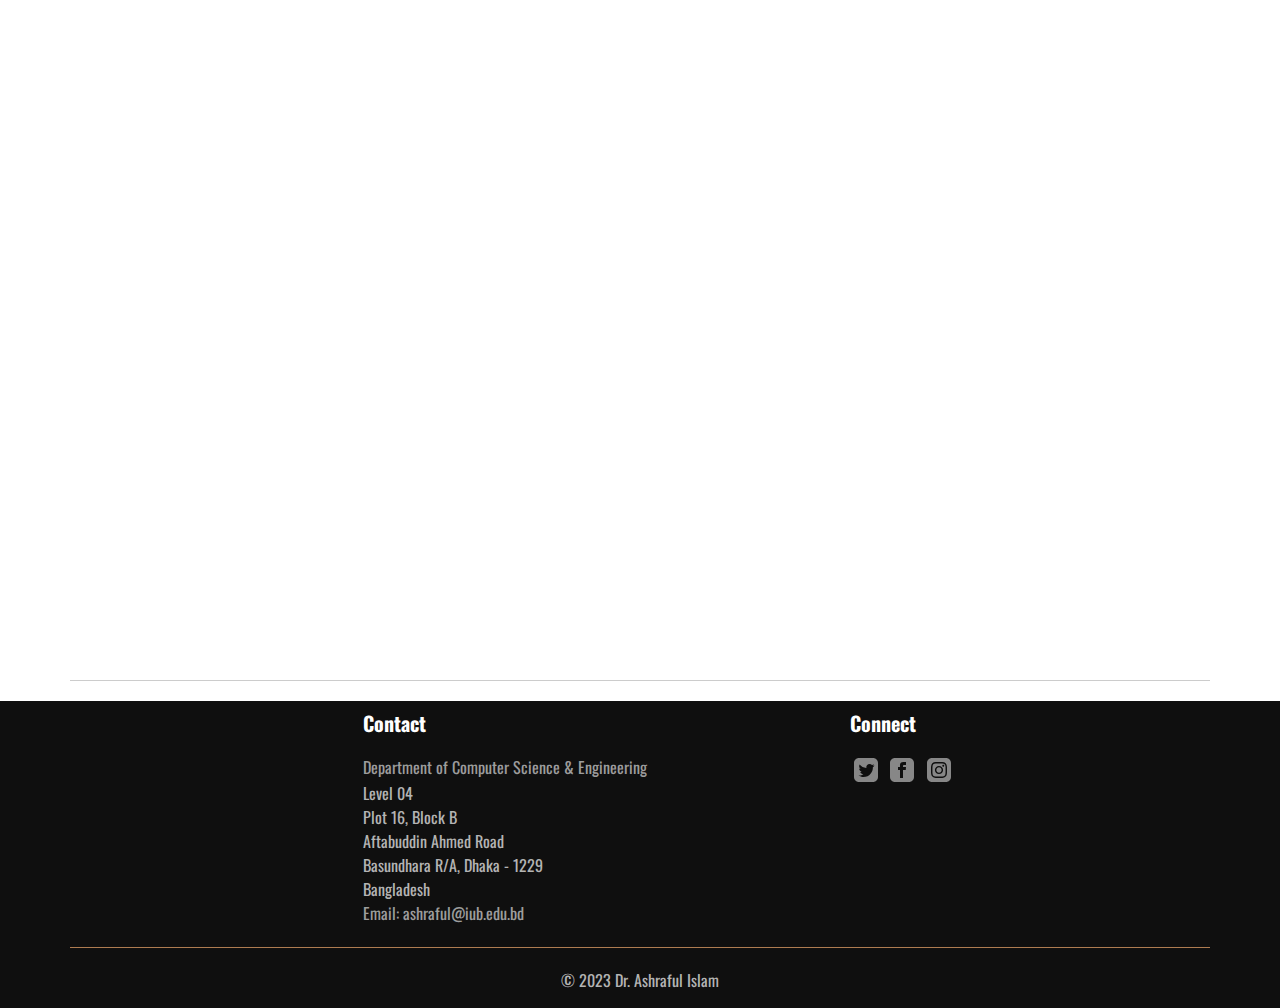
<file: project-2.html>
<!doctype html>
<html>
<head>
    <meta charset="utf-8">
    <meta name="keywords" content="">
    <meta name="description" content="">
    <meta name="viewport" content="width=device-width, initial-scale=1.0, viewport-fit=cover">
	<meta name="robots" content="index, follow">
    <link rel="shortcut icon" type="image/png" href="favicon.png">
    
	<link rel="stylesheet" type="text/css" href="./css/bootstrap.min.css?5887">
	<link rel="stylesheet" type="text/css" href="style.css?6419">
	<link rel="stylesheet" type="text/css" href="./css/animate.min.css?3813">
	<link rel="stylesheet" type="text/css" href="./css/ionicons.min.css">
	<link rel="stylesheet" type="text/css" href="./css/all.min.css">
	<link href='https://fonts.googleapis.com/css?family=Oswald&display=swap&subset=latin,latin-ext' rel='stylesheet' type='text/css'>
    <title>Project-1-1</title>


    
<!-- Analytics -->
 
<!-- Analytics END -->
    
</head>
<body>

<!-- Preloader -->
<div id="page-loading-blocs-notifaction" class="page-preloader"></div>
<!-- Preloader END -->


<!-- Main container -->
<div class="page-container">
    
<!-- bloc-0 -->
<div class="bloc bgc-1165 d-bloc" id="bloc-0">
	<div class="container bloc-no-padding-lg bloc-no-padding">
		<div class="row">
			<div class="col-sm-10 offset-sm-1 col-md-8 offset-md-2 col-lg-6 offset-lg-3 text-left">
				<picture><source type="image/webp" srcset="img/Untitled-1.webp"><img src="img/Untitled-1.png" class="img-fluid mx-auto d-block img-untitled-style" alt="Untitled 1" width="50" height="66"></picture>
			</div>
		</div>
	</div>
</div>
<!-- bloc-0 END -->

<!-- navigation -->
<div class="bloc bgc-3409 bloc-bg-texture texture-geometry-shapes-2 d-bloc" id="navigation">
	<div class="container bloc-no-padding-lg bloc-no-padding">
		<div class="row">
			<div class="col">
				<nav class="navbar row hover-open-submenu navbar-expand-sm navbar-dark" role="navigation">
					<a class="navbar-brand link-navigation-style ltc-6728" href="index.html">CSC602 : User Interface Design & Development</a>
					<button id="nav-toggle" type="button" class="ui-navbar-toggler navbar-toggler border-0 p-0 mr-md-0 ml-auto" data-toggle="collapse" data-target=".navbar-39907" aria-expanded="false" aria-label="Toggle navigation">
						<span class="navbar-toggler-icon"><svg height="32" viewBox="0 0 32 32" width="32"><path data-custom-classes=" menu-icon-stroke menu-icon-navigation-stroke" class="svg-menu-icon menu-icon-stroke menu-icon-navigation-stroke" d="m2 9h28m-28 7h28m-28 7h28" auto-style-class="menu-icon-navigation-stroke"></path></svg></span>
					</button>
					<div class="collapse navbar-collapse navbar-39907 special-dropdown-nav">
							<ul class="site-navigation nav navbar-nav ml-auto">
								<li class="nav-item">
									<a href="index.html" class="nav-link">Home</a>
								</li>
								<li class="nav-item">
									<a href="projects.html" class="a-btn nav-link">Projects</a>
								</li>
							</ul>
						</div>
				</nav>
			</div>
		</div>
	</div>
</div>
<!-- navigation END -->

<!-- bloc-15 -->
<div class="bloc animated vanishIn bgc-1165 d-bloc" id="bloc-15" data-scroll-fx-resistance="1" data-appear-anim-style="vanishIn">
	<div class="container bloc-sm-lg bloc-sm-sm bloc-sm">
		<div class="row">
			<div class="col text-left">
				<h3 class="mb-4 mb-lg-1 tc-6728">
					Design Validation of a Complete Dengue Assist Software
				</h3>
				<p class="text-justify">
					The project addresses the pressing issue of rising dengue cases in Bangladesh by proposing the development of a user-friendly dengue dashboard tailored to the country's unique needs. By leveraging virtual conversational agents and advanced chatbot technology, the platform aims to provide personalized information, symptom tracking, and advice, ultimately empowering users to make informed health decisions. With a focus on increasing knowledge, improving accessibility, and promoting proactive health management, the initiative seeks to mitigate the impact of dengue in Bangladesh, particularly in the dynamic urban environment of Dhaka.
				</p>
				<div class="divider-h">
				</div>
				<h3 class="mb-4 tc-6728">
					Team Members
				</h3>
				<div class="row">
					<div class="col">
						<picture><source type="image/webp" srcset="img/lazyload-ph.png" data-srcset="img/placeholder-user.webp"><img src="img/lazyload-ph.png" data-src="img/placeholder-user.png" class="img-fluid rounded-circle img-14-style float-none lazyload" alt="placeholder user" width="223" height="223"></picture>
						<h6 class="mb-sm-0 mb-0 tc-6728">
							Manan Ahmed Broti
						</h6>
						<p class="p-bloc-15-style">
							ID: 2321682<br>Email:&nbsp;2321682@iub.edu.bd
						</p>
					</div>
					<div class="col">
						<picture><source type="image/webp" srcset="img/lazyload-ph.png" data-srcset="img/Female%20Student%20copy.webp"><img src="img/lazyload-ph.png" data-src="img/Female%20Student%20copy.jpg" class="img-fluid rounded-circle img-bloc-15-style float-none lazyload" alt="placeholder user" width="223" height="223"></picture>
						<h6 class="mb-sm-0 mb-0 tc-6728">
							Pratya Ghosh
						</h6>
						<p class="p-31-style">
							ID:&nbsp;1820059<br>Email:&nbsp;1820059@iub.edu.bd<br>
						</p>
					</div>
					<div class="col-sm-6 col-6">
						<picture><source type="image/webp" srcset="img/lazyload-ph.png" data-srcset="img/placeholder-user.webp"><img src="img/lazyload-ph.png" data-src="img/placeholder-user.png" class="img-fluid rounded-circle img-placeholder-us-style float-none lazyload" alt="placeholder user" width="223" height="223"></picture>
						<h6 class="mb-sm-0 mb-0 tc-6728">
							Mohtasim Khan
						</h6>
						<p class="p-32-style">
							ID:&nbsp;1821789<br>Email:&nbsp;1821789@iub.edu.bd<br>
						</p>
					</div>
					<div class="col-md-4 col-sm-6 col-6 col-lg-3">
						<picture><source type="image/webp" srcset="img/lazyload-ph.png" data-srcset="img/placeholder-user.webp"><img src="img/lazyload-ph.png" data-src="img/placeholder-user.png" class="img-fluid rounded-circle img-placeholder-us-style float-none lazyload" alt="placeholder user" width="223" height="223"></picture>
						<h6 class="mb-sm-0 mb-0 float-none text-left tc-6728">
							Istiak Ahammad Limon
						</h6>
						<p class="p-33-style text-left">
							ID:&nbsp;1930038<br>Email:&nbsp;1930038@iub.edu.bd<br>
						</p>
					</div>
					<div class="col-lg-3 col-md-4">
						<picture><source type="image/webp" srcset="img/lazyload-ph.png" data-srcset="img/Female%20Student%20copy.webp"><img src="img/lazyload-ph.png" data-src="img/Female%20Student%20copy.jpg" class="img-fluid rounded-circle img-bloc-15-style float-none lazyload" alt="placeholder user" width="223" height="223"></picture>
						<h6 class="mb-sm-0 mb-0 tc-6728 mx-auto d-block">
							Taiseer Rakiin Ahad
						</h6>
						<p class="p-32-style">
							ID:&nbsp;1911242<br>Email:&nbsp;1911242@iub.edu.bd<br>
						</p>
					</div>
				</div>
			</div>
		</div>
	</div>
</div>
<!-- bloc-15 END -->

<!-- bloc-16 -->
<div class="bloc l-bloc animated vanishIn" id="bloc-16" data-appear-anim-style="vanishIn">
	<div class="container bloc-sm-lg bloc-no-padding-sm bloc-no-padding">
		<div class="row">
			<div class="col text-left">
				<h3 class="mb-4 tc-1165">
					Problem & Design Overview
				</h3>
				<p class="text-justify">
					Bangladesh's increasing dengue case rate highlights the urgent need for a thorough and user-friendly platform that meets the unique needs of those afflicted with the illness. The lack of easily available, individualized information makes it more difficult for patients and caregivers to comprehend, manage, and navigate the complexity of dengue care. Our suggested approach attempts to close this gap by creating a dengue dashboard that is based on virtual conversational agents and is especially adapted to the particular circumstances of Bangladesh. The main goal of this project is to develop a user-centered platform that functions as a central hub for those afflicted with dengue, providing up-to-date information, symptom tracking, and personalized advice. Our goal is to provide a fun and easy-to-use experience by utilizing cutting-edge chatbot technology. The proposed dashboard has the potential to enable users to make well-informed health decisions, which would help with the proactive treatment of dengue cases. The principal objectives are to reduce the effect of dengue in Bangladesh by increasing knowledge, improving accessibility, and encouraging proactive health management in the dynamic urban context of Dhaka.<br>
				</p>
			</div>
			<div class="col text-left">
				<h3 class="mb-4 tc-1165">
					Design Research Process & Key Insights
				</h3>
				<p class="text-justify">
					Through a user-centered virtual conversational agent-based Dengue Aid dashboard, the design research attempted to solve Bangladesh's worsening dengue issue. Through the use of a thorough user-centered methodology, the project made use of user personas obtained from surveys, focus groups, and interviews to guide the creation of a platform that was suitable for many cultures. A user-friendly interface with robust natural language processing for tailored information delivery was the main goal of the iterative design process, which was directed by user input and health data. Positive comments were given to the Dengue Aid project, highlighting its contribution to the tool's future improvement and refinement. The study came to the conclusion that Dengue Aid, by offering essential information and having plans for ongoing development based on user requests and iterative additions, has the potential to have a major influence on the dengue epidemic. Future implementations were described along with an acknowledgement of the limitations, which include age representation in surveys and healthcare app adoption.<br>
				</p>
			</div>
		</div>
	</div>
</div>
<!-- bloc-16 END -->

<!-- bloc-17 -->
<div class="bloc l-bloc" id="bloc-17">
	<div class="container bloc-no-padding-sm bloc-no-padding">
		<div class="row">
			<div class="col text-left">
				<div class="divider-h">
				</div>
			</div>
		</div>
	</div>
</div>
<!-- bloc-17 END -->

<!-- bloc-17 -->
<div class="bloc l-bloc animated vanishIn" id="bloc-17" data-appear-anim-style="vanishIn">
	<div class="container bloc-no-padding-sm bloc-no-padding">
		<div class="row">
			<div class="col text-left">
				<h3 class="mb-4 tc-1165">
					Demo
				</h3>
				<p class="text-justify">
					Experience the full potential of the platform with the comprehensive demo video. Gain insight into how the intuitive features and seamless user experience all showcased in a concise and engaging visual tour.<br>
				</p>
			</div>
		</div>
	</div>
</div>
<!-- bloc-17 END -->

<!-- bloc-21 -->
<div class="bloc l-bloc animated vanishIn" data-appear-anim-style="vanishIn" id="bloc-21">
	<div class="container bloc-no-padding-lg bloc-no-padding-md bloc-no-padding-sm bloc-no-padding">
		<div class="row">
			<div class="col text-left">
				<div class="embed-responsive embed-responsive-16by9">
					<iframe class="embed-responsive-item lazyload" src="img/lazyload-ph.png" data-src="https://www.youtube.com/embed/UMhrw-SvQAM" frameborder="0" allow="picture-in-picture" allowfullscreen="">
					</iframe>
				</div>
			</div>
		</div>
	</div>
</div>
<!-- bloc-21 END -->

<!-- bloc-22 -->
<div class="bloc l-bloc" id="bloc-22">
	<div class="container bloc-no-padding-lg bloc-no-padding-md bloc-no-padding-sm bloc-no-padding">
		<div class="row">
			<div class="col text-left">
				<div class="divider-h">
				</div>
			</div>
		</div>
	</div>
</div>
<!-- bloc-22 END -->

<!-- ScrollToTop Button -->
<button aria-label="Scroll to top button" class="bloc-button btn btn-d scrollToTop" onclick="scrollToTarget('1',this)"><svg xmlns="http://www.w3.org/2000/svg" width="22" height="22" viewBox="0 0 32 32"><path class="scroll-to-top-btn-icon" d="M30,22.656l-14-13-14,13"/></svg></button>
<!-- ScrollToTop Button END-->


<!-- footer -->
<div class="bloc bgc-1165 d-bloc none" id="footer">
	<div class="container bloc-no-padding-lg bloc-no-padding-md bloc-no-padding-sm bloc-no-padding">
		<div class="row">
			<div class="text-center text-lg-left text-md-left text-sm-left col-lg-5 offset-lg-3 offset-sm-0 col-sm-6 none col-md-5 offset-md-0">
				<h5 class="mg-md text-sm-left text-center tc-6728">
					<strong>Contact</strong>
				</h5><a href="index.html" class="a-btn a-block text-center text-lg-left text-md-left text-sm-left footer-link mb-lg-0 mb-md-0 mb-sm-0 mb-0">Department of Computer Science & Engineering</a>
				<p class="mb-lg-0 mb-md-0 mb-sm-0 mb-0">
					Level 04
				</p>
				<p class="mb-lg-0 mb-md-0 mb-sm-0 mb-0">
					Plot 16, Block B
				</p>
				<p class="mb-lg-0 mb-md-0 mb-sm-0 mb-0">
					Aftabuddin Ahmed Road
				</p>
				<p class="mb-lg-0 mb-md-0 mb-sm-0 mb-0">
					Basundhara R/A, Dhaka - 1229
				</p>
				<p class="mb-lg-0 mb-md-0 mb-sm-0 mb-0">
					Bangladesh
				</p><a href="index.html" class="a-btn a-block text-lg-left text-md-left text-sm-left footer-link link-style mb-md-0">Email: ashraful@iub.edu.bd</a>
			</div>
			<div class="col-md-3 offset-lg-0 offset-sm-0 col-sm-6 none">
				<h5 class="mg-md text-sm-left text-center tc-6728">
					<strong>Connect</strong>
				</h5>
				<div class="row">
					<div class="col">
						<div><div class="social-link-bric text-center text-lg-left text-md-left text-sm-left">
<a href="https://twitter.com/blocsapp" class="twitter-link" target="_blank"><svg xmlns="http://www.w3.org/2000/svg" width="24" height="24" fill="var(--swatch-var-3648)" viewBox="0 0 24 24" style="margin-left: 4px; margin-right: 4px;"><path d="M19 0h-14c-2.761 0-5 2.239-5 5v14c0 2.761 2.239 5 5 5h14c2.762 0 5-2.239 5-5v-14c0-2.761-2.238-5-5-5zm-.139 9.237c.209 4.617-3.234 9.765-9.33 9.765-1.854 0-3.579-.543-5.032-1.475 1.742.205 3.48-.278 4.86-1.359-1.437-.027-2.649-.976-3.066-2.28.515.098 1.021.069 1.482-.056-1.579-.317-2.668-1.739-2.633-3.26.442.246.949.394 1.486.411-1.461-.977-1.875-2.907-1.016-4.383 1.619 1.986 4.038 3.293 6.766 3.43-.479-2.053 1.08-4.03 3.199-4.03.943 0 1.797.398 2.395 1.037.748-.147 1.451-.42 2.086-.796-.246.767-.766 1.41-1.443 1.816.664-.08 1.297-.256 1.885-.517-.439.656-.996 1.234-1.639 1.697z"></path></svg></a>

<a href="https://www.facebook.com/cazoobi" class="facebook-link" target="_blank"><svg xmlns="http://www.w3.org/2000/svg" width="24" height="24" fill="var(--swatch-var-3648)" viewBox="0 0 24 24" style="margin-left: 4px; margin-right: 4px;"><path d="M19 0h-14c-2.761 0-5 2.239-5 5v14c0 2.761 2.239 5 5 5h14c2.762 0 5-2.239 5-5v-14c0-2.761-2.238-5-5-5zm-3 7h-1.924c-.615 0-1.076.252-1.076.889v1.111h3l-.238 3h-2.762v8h-3v-8h-2v-3h2v-1.923c0-2.022 1.064-3.077 3.461-3.077h2.539v3z"></path></svg></a>

<a href="https://www.instagram.com/cazoobi" class="instagram-link" target="_blank"><svg xmlns="http://www.w3.org/2000/svg" width="24" height="24" fill="var(--swatch-var-3648)" viewBox="0 0 24 24" style="margin-left: 4px; margin-right: 4px;"><path d="M15.233 5.488c-.843-.038-1.097-.046-3.233-.046s-2.389.008-3.232.046c-2.17.099-3.181 1.127-3.279 3.279-.039.844-.048 1.097-.048 3.233s.009 2.389.047 3.233c.099 2.148 1.106 3.18 3.279 3.279.843.038 1.097.047 3.233.047 2.137 0 2.39-.008 3.233-.046 2.17-.099 3.18-1.129 3.279-3.279.038-.844.046-1.097.046-3.233s-.008-2.389-.046-3.232c-.099-2.153-1.111-3.182-3.279-3.281zm-3.233 10.62c-2.269 0-4.108-1.839-4.108-4.108 0-2.269 1.84-4.108 4.108-4.108s4.108 1.839 4.108 4.108c0 2.269-1.839 4.108-4.108 4.108zm4.271-7.418c-.53 0-.96-.43-.96-.96s.43-.96.96-.96.96.43.96.96-.43.96-.96.96zm-1.604 3.31c0 1.473-1.194 2.667-2.667 2.667s-2.667-1.194-2.667-2.667c0-1.473 1.194-2.667 2.667-2.667s2.667 1.194 2.667 2.667zm4.333-12h-14c-2.761 0-5 2.239-5 5v14c0 2.761 2.239 5 5 5h14c2.762 0 5-2.239 5-5v-14c0-2.761-2.238-5-5-5zm.952 15.298c-.132 2.909-1.751 4.521-4.653 4.654-.854.039-1.126.048-3.299.048s-2.444-.009-3.298-.048c-2.908-.133-4.52-1.748-4.654-4.654-.039-.853-.048-1.125-.048-3.298 0-2.172.009-2.445.048-3.298.134-2.908 1.748-4.521 4.654-4.653.854-.04 1.125-.049 3.298-.049s2.445.009 3.299.048c2.908.133 4.523 1.751 4.653 4.653.039.854.048 1.127.048 3.299 0 2.173-.009 2.445-.048 3.298z"></path></svg></a>








</div>
						</div>
					</div>
				</div>
			</div>
		</div>
		<div class="row">
				<div class="col">
					<div class="divider-h divider-background-color">
					</div>
				</div>
			</div>
	</div>
</div>
<!-- footer END -->

<!-- bloc-7 -->
<div class="bloc bgc-1165 d-bloc" id="bloc-7">
	<div class="container bloc-no-padding-lg bloc-no-padding-md bloc-no-padding-sm bloc-no-padding">
		<div class="row">
			<div class="col-12 col-11 col-lg-8 offset-lg-2 text-center">
				<div class="form-group">
					<p class="mb-md-0 text-md-center mx-auto d-block mb-sm-0">
						© 2023 Dr. Ashraful Islam
					</p>
				</div>
			</div>
		</div>
	</div>
</div>
<!-- bloc-7 END -->

</div>
<!-- Main container END -->
    


<!-- Additional JS -->
<script src="./js/jquery.min.js?6810"></script>
<script src="./js/bootstrap.bundle.min.js?366"></script>
<script src="./js/blocs.min.js?3887"></script>
<script src="./js/lazysizes.min.js" defer></script>
<script src="./js/scrollFX.js?6800"></script>
<!-- Additional JS END -->


</body>
</html>
</file>
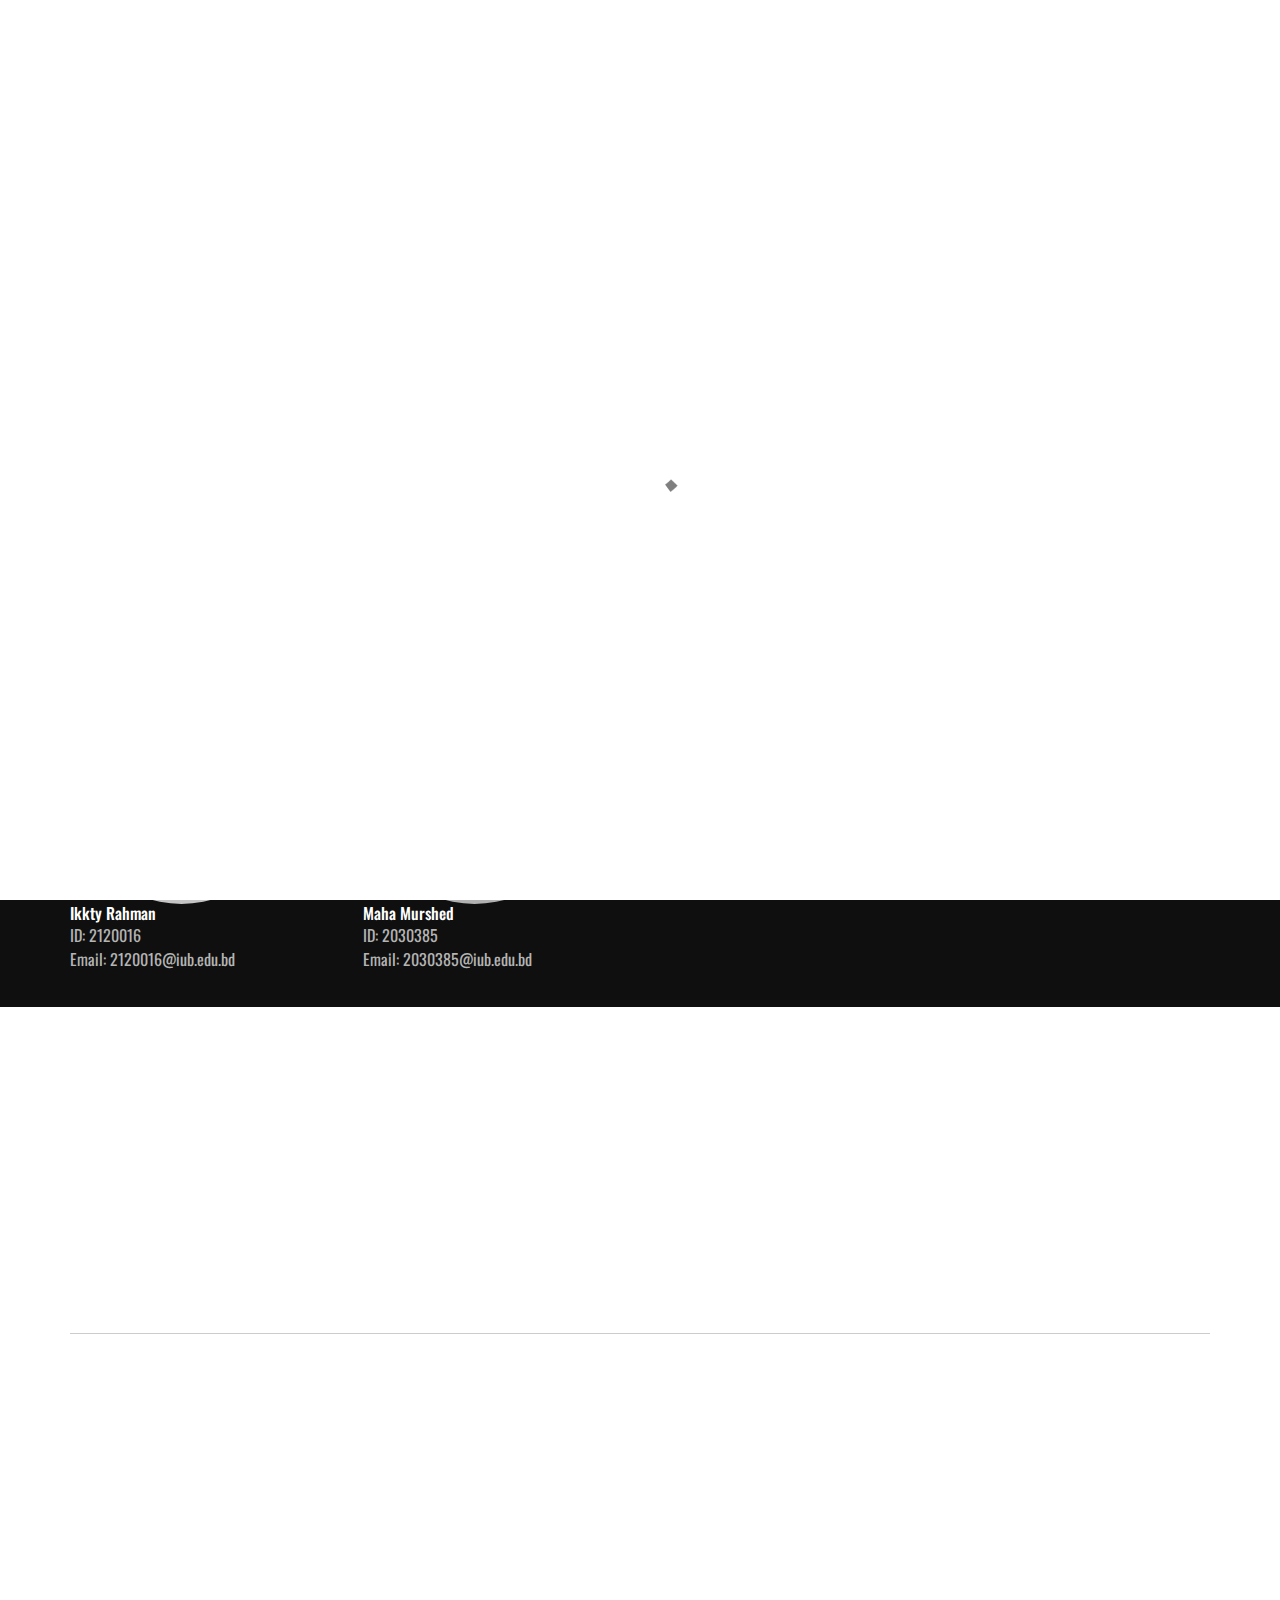
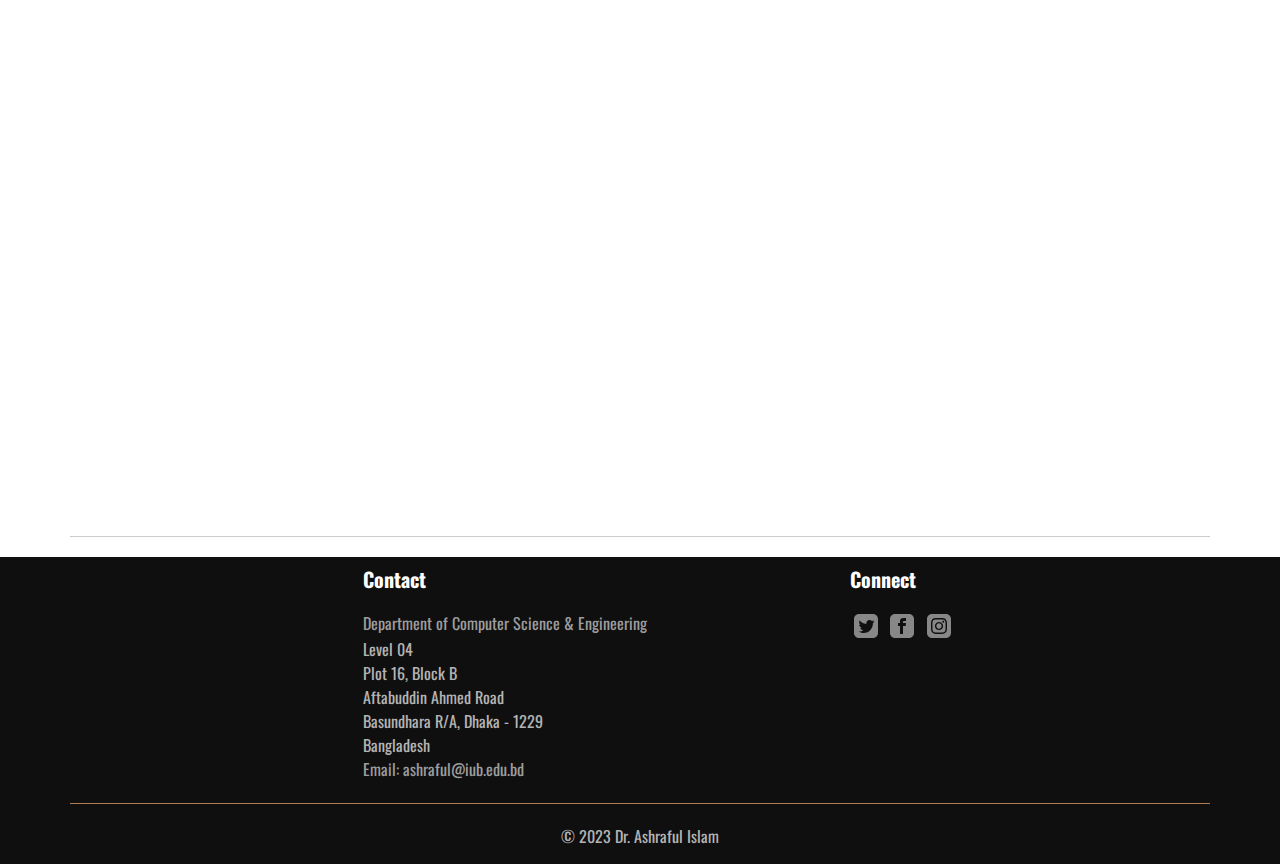
<file: project-3.html>
<!doctype html>
<html>
<head>
    <meta charset="utf-8">
    <meta name="keywords" content="">
    <meta name="description" content="">
    <meta name="viewport" content="width=device-width, initial-scale=1.0, viewport-fit=cover">
	<meta name="robots" content="index, follow">
    <link rel="shortcut icon" type="image/png" href="favicon.png">
    
	<link rel="stylesheet" type="text/css" href="./css/bootstrap.min.css?5887">
	<link rel="stylesheet" type="text/css" href="style.css?6419">
	<link rel="stylesheet" type="text/css" href="./css/animate.min.css?3813">
	<link rel="stylesheet" type="text/css" href="./css/ionicons.min.css">
	<link rel="stylesheet" type="text/css" href="./css/all.min.css">
	<link href='https://fonts.googleapis.com/css?family=Oswald&display=swap&subset=latin,latin-ext' rel='stylesheet' type='text/css'>
    <title>Project-2-1</title>


    
<!-- Analytics -->
 
<!-- Analytics END -->
    
</head>
<body>

<!-- Preloader -->
<div id="page-loading-blocs-notifaction" class="page-preloader"></div>
<!-- Preloader END -->


<!-- Main container -->
<div class="page-container">
    
<!-- bloc-0 -->
<div class="bloc bgc-1165 d-bloc" id="bloc-0">
	<div class="container bloc-no-padding-lg bloc-no-padding">
		<div class="row">
			<div class="col-sm-10 offset-sm-1 col-md-8 offset-md-2 col-lg-6 offset-lg-3 text-left">
				<picture><source type="image/webp" srcset="img/Untitled-1.webp"><img src="img/Untitled-1.png" class="img-fluid mx-auto d-block img-untitled-style" alt="Untitled 1" width="50" height="66"></picture>
			</div>
		</div>
	</div>
</div>
<!-- bloc-0 END -->

<!-- navigation -->
<div class="bloc bgc-3409 bloc-bg-texture texture-geometry-shapes-2 d-bloc" id="navigation">
	<div class="container bloc-no-padding-lg bloc-no-padding">
		<div class="row">
			<div class="col">
				<nav class="navbar row hover-open-submenu navbar-expand-sm navbar-dark" role="navigation">
					<a class="navbar-brand link-navigation-style ltc-6728" href="index.html">CSC602 : User Interface Design & Development</a>
					<button id="nav-toggle" type="button" class="ui-navbar-toggler navbar-toggler border-0 p-0 mr-md-0 ml-auto" data-toggle="collapse" data-target=".navbar-39907" aria-expanded="false" aria-label="Toggle navigation">
						<span class="navbar-toggler-icon"><svg height="32" viewBox="0 0 32 32" width="32"><path data-custom-classes=" menu-icon-stroke menu-icon-navigation-stroke" class="svg-menu-icon menu-icon-stroke menu-icon-navigation-stroke" d="m2 9h28m-28 7h28m-28 7h28" auto-style-class="menu-icon-navigation-stroke"></path></svg></span>
					</button>
					<div class="collapse navbar-collapse navbar-39907 special-dropdown-nav">
							<ul class="site-navigation nav navbar-nav ml-auto">
								<li class="nav-item">
									<a href="index.html" class="nav-link">Home</a>
								</li>
								<li class="nav-item">
									<a href="projects.html" class="a-btn nav-link">Projects</a>
								</li>
							</ul>
						</div>
				</nav>
			</div>
		</div>
	</div>
</div>
<!-- navigation END -->

<!-- bloc-15 -->
<div class="bloc animated vanishIn bgc-1165 d-bloc" id="bloc-15" data-scroll-fx-resistance="1" data-appear-anim-style="vanishIn">
	<div class="container bloc-sm-lg bloc-sm-sm bloc-sm">
		<div class="row">
			<div class="col text-left">
				<h3 class="mb-4 mb-lg-1 tc-6728">
					Stress Management mHealth Application for Healthcare Professionals in Bangladesh
				</h3>
				<p class="text-justify">
					The study delves into developing a mobile health (mHealth) app aimed at alleviating stress among healthcare professionals in Bangladesh. Through surveys, it pinpoints primary stress factors, effective coping mechanisms, and the potential of technology in addressing these challenges. The resulting mHealth app offers guided meditation, personalized stress management strategies, and real-time health monitoring. Evaluation of a high-fidelity prototype suggests promising effectiveness in stress reduction, underscoring the app's potential to significantly benefit healthcare professionals in managing stress.
				</p>
				<div class="divider-h">
				</div>
				<h3 class="mb-4 tc-6728">
					Team Members
				</h3>
				<div class="row">
					<div class="col">
						<picture><source type="image/webp" srcset="img/lazyload-ph.png" data-srcset="img/placeholder-user.webp"><img src="img/lazyload-ph.png" data-src="img/placeholder-user.png" class="img-fluid rounded-circle img-14-style float-none lazyload" alt="placeholder user" width="223" height="223"></picture>
						<h6 class="mb-sm-0 mb-0 tc-6728">
							Mahmudul Islam
						</h6>
						<p class="p-bloc-15-style">
							ID: 2231661<br>Email:&nbsp;2231661@iub.edu.bd<br>
						</p>
					</div>
					<div class="col">
						<picture><source type="image/webp" srcset="img/lazyload-ph.png" data-srcset="img/Female%20Student%20copy.webp"><img src="img/lazyload-ph.png" data-src="img/Female%20Student%20copy.jpg" class="img-fluid rounded-circle img-bloc-15-style float-none lazyload" alt="placeholder user" width="223" height="223"></picture>
						<h6 class="mb-sm-0 mb-0 tc-6728">
							Sami Rashid
						</h6>
						<p class="p-31-style">
							ID:&nbsp;2120326<br>Email:&nbsp;2120326@iub.edu.bd<br>
						</p>
					</div>
					<div class="col-sm-6 col-6">
						<picture><source type="image/webp" srcset="img/lazyload-ph.png" data-srcset="img/placeholder-user.webp"><img src="img/lazyload-ph.png" data-src="img/placeholder-user.png" class="img-fluid rounded-circle img-placeholder-us-style float-none lazyload" alt="placeholder user" width="223" height="223"></picture>
						<h6 class="mb-sm-0 mb-0 tc-6728">
							Lishan Rafid
						</h6>
						<p class="p-32-style">
							ID:&nbsp;2120293<br>Email:&nbsp;2120293@iub.edu.bd<br>
						</p>
					</div>
					<div class="col-md-4 col-sm-6 col-6 col-lg-3">
						<picture><source type="image/webp" srcset="img/lazyload-ph.png" data-srcset="img/placeholder-user.webp"><img src="img/lazyload-ph.png" data-src="img/placeholder-user.png" class="img-fluid rounded-circle img-placeholder-us-style float-none lazyload" alt="placeholder user" width="223" height="223"></picture>
						<h6 class="mb-sm-0 mb-0 float-none text-left tc-6728">
							Ikkty Rahman
						</h6>
						<p class="p-33-style text-left">
							ID:&nbsp;2120016<br>Email:&nbsp;2120016@iub.edu.bd<br>
						</p>
					</div>
					<div class="col-lg-3 col-md-4">
						<picture><source type="image/webp" srcset="img/lazyload-ph.png" data-srcset="img/Female%20Student%20copy.webp"><img src="img/lazyload-ph.png" data-src="img/Female%20Student%20copy.jpg" class="img-fluid rounded-circle img-bloc-15-style float-none lazyload" alt="placeholder user" width="223" height="223"></picture>
						<h6 class="mb-sm-0 mb-0 tc-6728 mx-auto d-block">
							Maha Murshed
						</h6>
						<p class="p-32-style">
							ID:&nbsp;2030385<br>Email:&nbsp;2030385@iub.edu.bd<br>
						</p>
					</div>
				</div>
			</div>
		</div>
	</div>
</div>
<!-- bloc-15 END -->

<!-- bloc-16 -->
<div class="bloc l-bloc animated vanishIn" id="bloc-16" data-appear-anim-style="vanishIn">
	<div class="container bloc-sm-lg bloc-no-padding-sm bloc-no-padding">
		<div class="row">
			<div class="col text-left">
				<h3 class="mb-4 tc-1165">
					Problem & Design Overview
				</h3>
				<p class="text-justify">
					The study focuses on developing a mobile health (mHealth) application for managing stress among healthcare professionals in Bangladesh. It identifies key stressors, coping strategies, and the role of technology through a survey, leading to the conceptualization of an mHealth app tailored to these challenges. The app features guided meditation, personalized stress management plans, real-time health tracking. A high-fidelity prototype was created and evaluated in this study, demonstrating potential effectiveness in stress management. The study concludes that such an application could significantly aid healthcare professionals in stress mitigation.<br>
				</p>
			</div>
			<div class="col text-left">
				<h3 class="mb-4 tc-1165">
					Design Research Process & Key Insights
				</h3>
				<p class="text-justify">
					The design research for the mHealth application involved a comprehensive survey of healthcare professionals in Bangladesh to understand their stress levels, causes, and coping mechanisms. Key insights revealed high stress levels due to workload, patient care responsibilities, and work-life balance challenges. The application was designed to offer personalized stress management strategies, including guided meditation and real-time health monitoring. It also integrates with smartwatches for health tracking. These features aim to provide practical, immediate support for stress reduction, tailored to the specific needs and lifestyles of healthcare professionals.<br>
				</p>
			</div>
		</div>
	</div>
</div>
<!-- bloc-16 END -->

<!-- bloc-17 -->
<div class="bloc l-bloc" id="bloc-17">
	<div class="container bloc-no-padding-sm bloc-no-padding">
		<div class="row">
			<div class="col text-left">
				<div class="divider-h">
				</div>
			</div>
		</div>
	</div>
</div>
<!-- bloc-17 END -->

<!-- bloc-17 -->
<div class="bloc l-bloc animated vanishIn" id="bloc-17" data-appear-anim-style="vanishIn">
	<div class="container bloc-no-padding-sm bloc-no-padding">
		<div class="row">
			<div class="col text-left">
				<h3 class="mb-4 tc-1165">
					Demo
				</h3>
				<p class="text-justify">
					Experience the full potential of the platform with the comprehensive demo video. Gain insight into how the intuitive features and seamless user experience all showcased in a concise and engaging visual tour.<br>
				</p>
			</div>
		</div>
	</div>
</div>
<!-- bloc-17 END -->

<!-- bloc-21 -->
<div class="bloc l-bloc animated vanishIn" data-appear-anim-style="vanishIn" id="bloc-21">
	<div class="container bloc-no-padding-lg bloc-no-padding-md bloc-no-padding-sm bloc-no-padding">
		<div class="row">
			<div class="col text-left">
				<div class="embed-responsive embed-responsive-16by9">
					<iframe class="embed-responsive-item lazyload" src="img/lazyload-ph.png" data-src="https://www.youtube.com/embed/nhPVZC-k_30" frameborder="0" allow="picture-in-picture" allowfullscreen="">
					</iframe>
				</div>
			</div>
		</div>
	</div>
</div>
<!-- bloc-21 END -->

<!-- bloc-22 -->
<div class="bloc l-bloc" id="bloc-22">
	<div class="container bloc-no-padding-lg bloc-no-padding-md bloc-no-padding-sm bloc-no-padding">
		<div class="row">
			<div class="col text-left">
				<div class="divider-h">
				</div>
			</div>
		</div>
	</div>
</div>
<!-- bloc-22 END -->

<!-- ScrollToTop Button -->
<button aria-label="Scroll to top button" class="bloc-button btn btn-d scrollToTop" onclick="scrollToTarget('1',this)"><svg xmlns="http://www.w3.org/2000/svg" width="22" height="22" viewBox="0 0 32 32"><path class="scroll-to-top-btn-icon" d="M30,22.656l-14-13-14,13"/></svg></button>
<!-- ScrollToTop Button END-->


<!-- footer -->
<div class="bloc bgc-1165 d-bloc none" id="footer">
	<div class="container bloc-no-padding-lg bloc-no-padding-md bloc-no-padding-sm bloc-no-padding">
		<div class="row">
			<div class="text-center text-lg-left text-md-left text-sm-left col-lg-5 offset-lg-3 offset-sm-0 col-sm-6 none col-md-5 offset-md-0">
				<h5 class="mg-md text-sm-left text-center tc-6728">
					<strong>Contact</strong>
				</h5><a href="index.html" class="a-btn a-block text-center text-lg-left text-md-left text-sm-left footer-link mb-lg-0 mb-md-0 mb-sm-0 mb-0">Department of Computer Science & Engineering</a>
				<p class="mb-lg-0 mb-md-0 mb-sm-0 mb-0">
					Level 04
				</p>
				<p class="mb-lg-0 mb-md-0 mb-sm-0 mb-0">
					Plot 16, Block B
				</p>
				<p class="mb-lg-0 mb-md-0 mb-sm-0 mb-0">
					Aftabuddin Ahmed Road
				</p>
				<p class="mb-lg-0 mb-md-0 mb-sm-0 mb-0">
					Basundhara R/A, Dhaka - 1229
				</p>
				<p class="mb-lg-0 mb-md-0 mb-sm-0 mb-0">
					Bangladesh
				</p><a href="index.html" class="a-btn a-block text-lg-left text-md-left text-sm-left footer-link link-style mb-md-0">Email: ashraful@iub.edu.bd</a>
			</div>
			<div class="col-md-3 offset-lg-0 offset-sm-0 col-sm-6 none">
				<h5 class="mg-md text-sm-left text-center tc-6728">
					<strong>Connect</strong>
				</h5>
				<div class="row">
					<div class="col">
						<div><div class="social-link-bric text-center text-lg-left text-md-left text-sm-left">
<a href="https://twitter.com/blocsapp" class="twitter-link" target="_blank"><svg xmlns="http://www.w3.org/2000/svg" width="24" height="24" fill="var(--swatch-var-3648)" viewBox="0 0 24 24" style="margin-left: 4px; margin-right: 4px;"><path d="M19 0h-14c-2.761 0-5 2.239-5 5v14c0 2.761 2.239 5 5 5h14c2.762 0 5-2.239 5-5v-14c0-2.761-2.238-5-5-5zm-.139 9.237c.209 4.617-3.234 9.765-9.33 9.765-1.854 0-3.579-.543-5.032-1.475 1.742.205 3.48-.278 4.86-1.359-1.437-.027-2.649-.976-3.066-2.28.515.098 1.021.069 1.482-.056-1.579-.317-2.668-1.739-2.633-3.26.442.246.949.394 1.486.411-1.461-.977-1.875-2.907-1.016-4.383 1.619 1.986 4.038 3.293 6.766 3.43-.479-2.053 1.08-4.03 3.199-4.03.943 0 1.797.398 2.395 1.037.748-.147 1.451-.42 2.086-.796-.246.767-.766 1.41-1.443 1.816.664-.08 1.297-.256 1.885-.517-.439.656-.996 1.234-1.639 1.697z"></path></svg></a>

<a href="https://www.facebook.com/cazoobi" class="facebook-link" target="_blank"><svg xmlns="http://www.w3.org/2000/svg" width="24" height="24" fill="var(--swatch-var-3648)" viewBox="0 0 24 24" style="margin-left: 4px; margin-right: 4px;"><path d="M19 0h-14c-2.761 0-5 2.239-5 5v14c0 2.761 2.239 5 5 5h14c2.762 0 5-2.239 5-5v-14c0-2.761-2.238-5-5-5zm-3 7h-1.924c-.615 0-1.076.252-1.076.889v1.111h3l-.238 3h-2.762v8h-3v-8h-2v-3h2v-1.923c0-2.022 1.064-3.077 3.461-3.077h2.539v3z"></path></svg></a>

<a href="https://www.instagram.com/cazoobi" class="instagram-link" target="_blank"><svg xmlns="http://www.w3.org/2000/svg" width="24" height="24" fill="var(--swatch-var-3648)" viewBox="0 0 24 24" style="margin-left: 4px; margin-right: 4px;"><path d="M15.233 5.488c-.843-.038-1.097-.046-3.233-.046s-2.389.008-3.232.046c-2.17.099-3.181 1.127-3.279 3.279-.039.844-.048 1.097-.048 3.233s.009 2.389.047 3.233c.099 2.148 1.106 3.18 3.279 3.279.843.038 1.097.047 3.233.047 2.137 0 2.39-.008 3.233-.046 2.17-.099 3.18-1.129 3.279-3.279.038-.844.046-1.097.046-3.233s-.008-2.389-.046-3.232c-.099-2.153-1.111-3.182-3.279-3.281zm-3.233 10.62c-2.269 0-4.108-1.839-4.108-4.108 0-2.269 1.84-4.108 4.108-4.108s4.108 1.839 4.108 4.108c0 2.269-1.839 4.108-4.108 4.108zm4.271-7.418c-.53 0-.96-.43-.96-.96s.43-.96.96-.96.96.43.96.96-.43.96-.96.96zm-1.604 3.31c0 1.473-1.194 2.667-2.667 2.667s-2.667-1.194-2.667-2.667c0-1.473 1.194-2.667 2.667-2.667s2.667 1.194 2.667 2.667zm4.333-12h-14c-2.761 0-5 2.239-5 5v14c0 2.761 2.239 5 5 5h14c2.762 0 5-2.239 5-5v-14c0-2.761-2.238-5-5-5zm.952 15.298c-.132 2.909-1.751 4.521-4.653 4.654-.854.039-1.126.048-3.299.048s-2.444-.009-3.298-.048c-2.908-.133-4.52-1.748-4.654-4.654-.039-.853-.048-1.125-.048-3.298 0-2.172.009-2.445.048-3.298.134-2.908 1.748-4.521 4.654-4.653.854-.04 1.125-.049 3.298-.049s2.445.009 3.299.048c2.908.133 4.523 1.751 4.653 4.653.039.854.048 1.127.048 3.299 0 2.173-.009 2.445-.048 3.298z"></path></svg></a>








</div>
						</div>
					</div>
				</div>
			</div>
		</div>
		<div class="row">
				<div class="col">
					<div class="divider-h divider-background-color">
					</div>
				</div>
			</div>
	</div>
</div>
<!-- footer END -->

<!-- bloc-7 -->
<div class="bloc bgc-1165 d-bloc" id="bloc-7">
	<div class="container bloc-no-padding-lg bloc-no-padding-md bloc-no-padding-sm bloc-no-padding">
		<div class="row">
			<div class="col-12 col-11 col-lg-8 offset-lg-2 text-center">
				<div class="form-group">
					<p class="mb-md-0 text-md-center mx-auto d-block mb-sm-0">
						© 2023 Dr. Ashraful Islam
					</p>
				</div>
			</div>
		</div>
	</div>
</div>
<!-- bloc-7 END -->

</div>
<!-- Main container END -->
    


<!-- Additional JS -->
<script src="./js/jquery.min.js?6810"></script>
<script src="./js/bootstrap.bundle.min.js?366"></script>
<script src="./js/blocs.min.js?3887"></script>
<script src="./js/lazysizes.min.js" defer></script>
<script src="./js/scrollFX.js?3035"></script>
<!-- Additional JS END -->


</body>
</html>
</file>
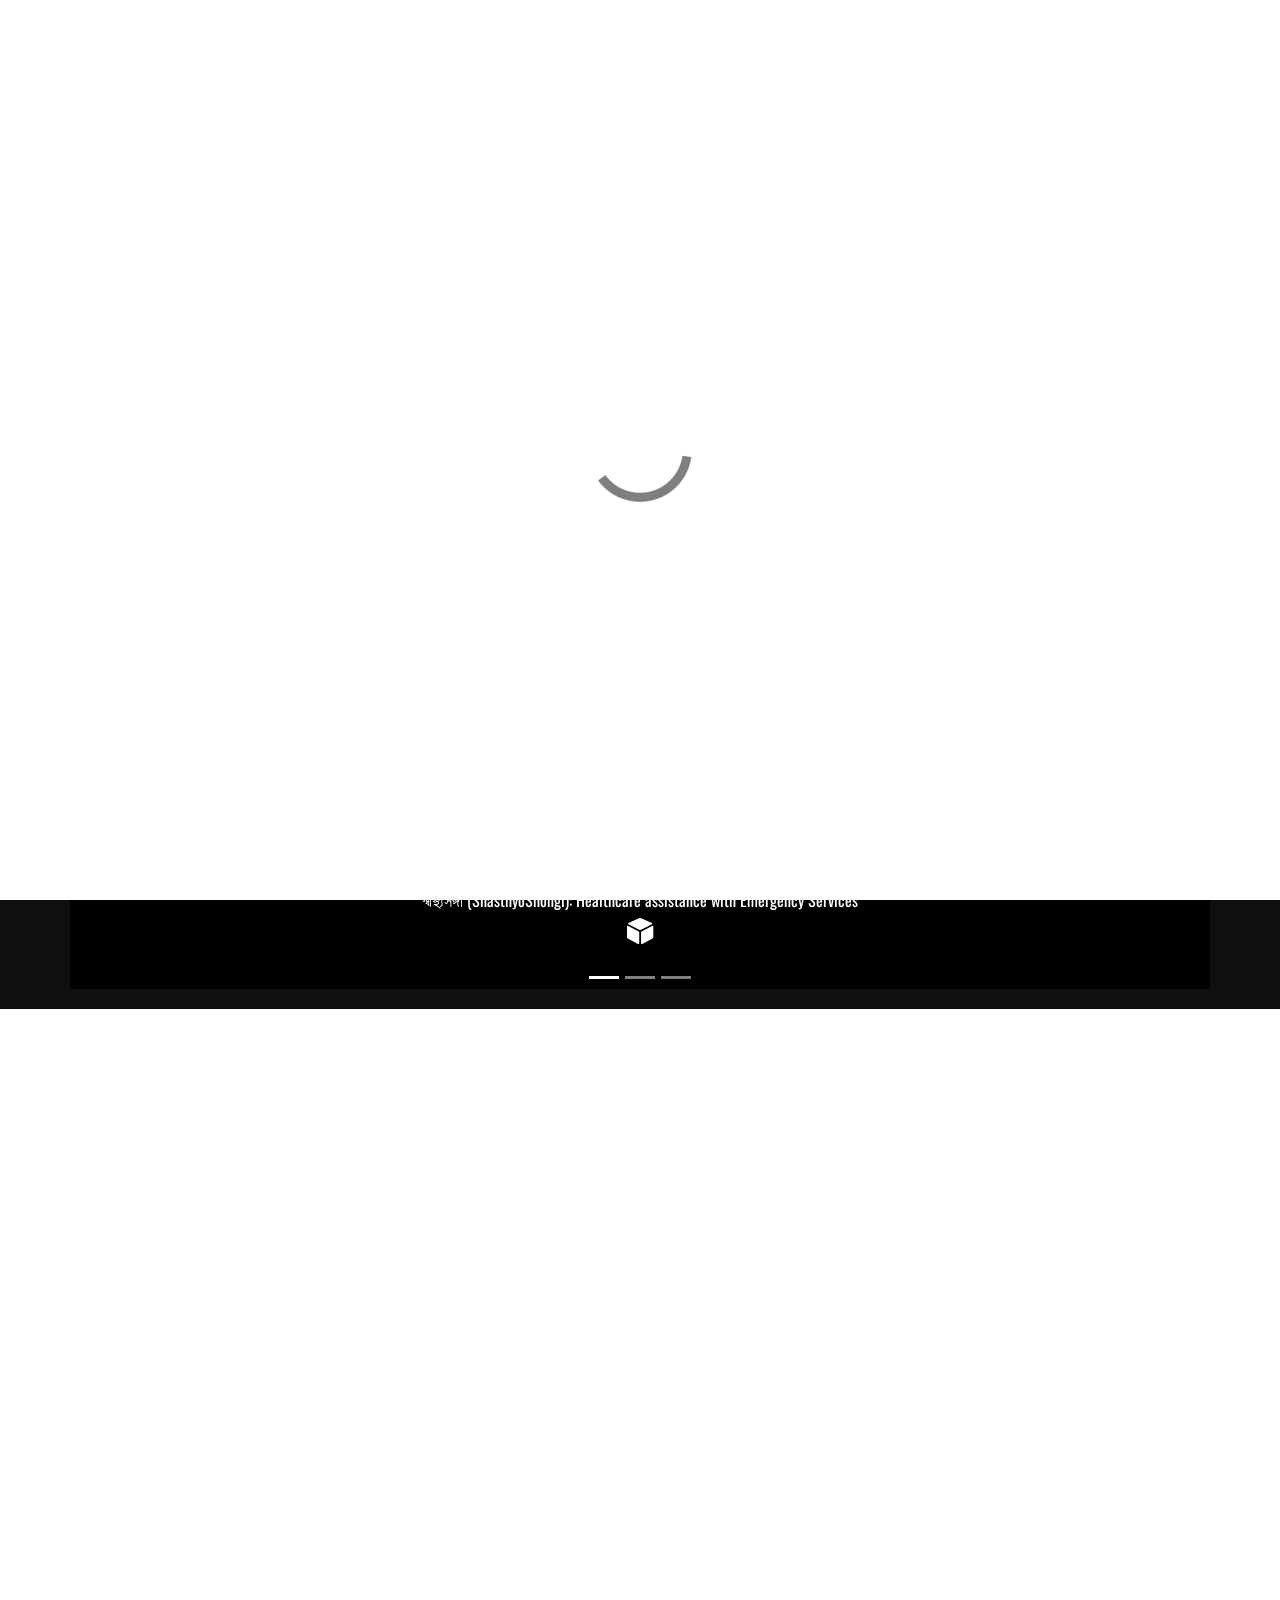
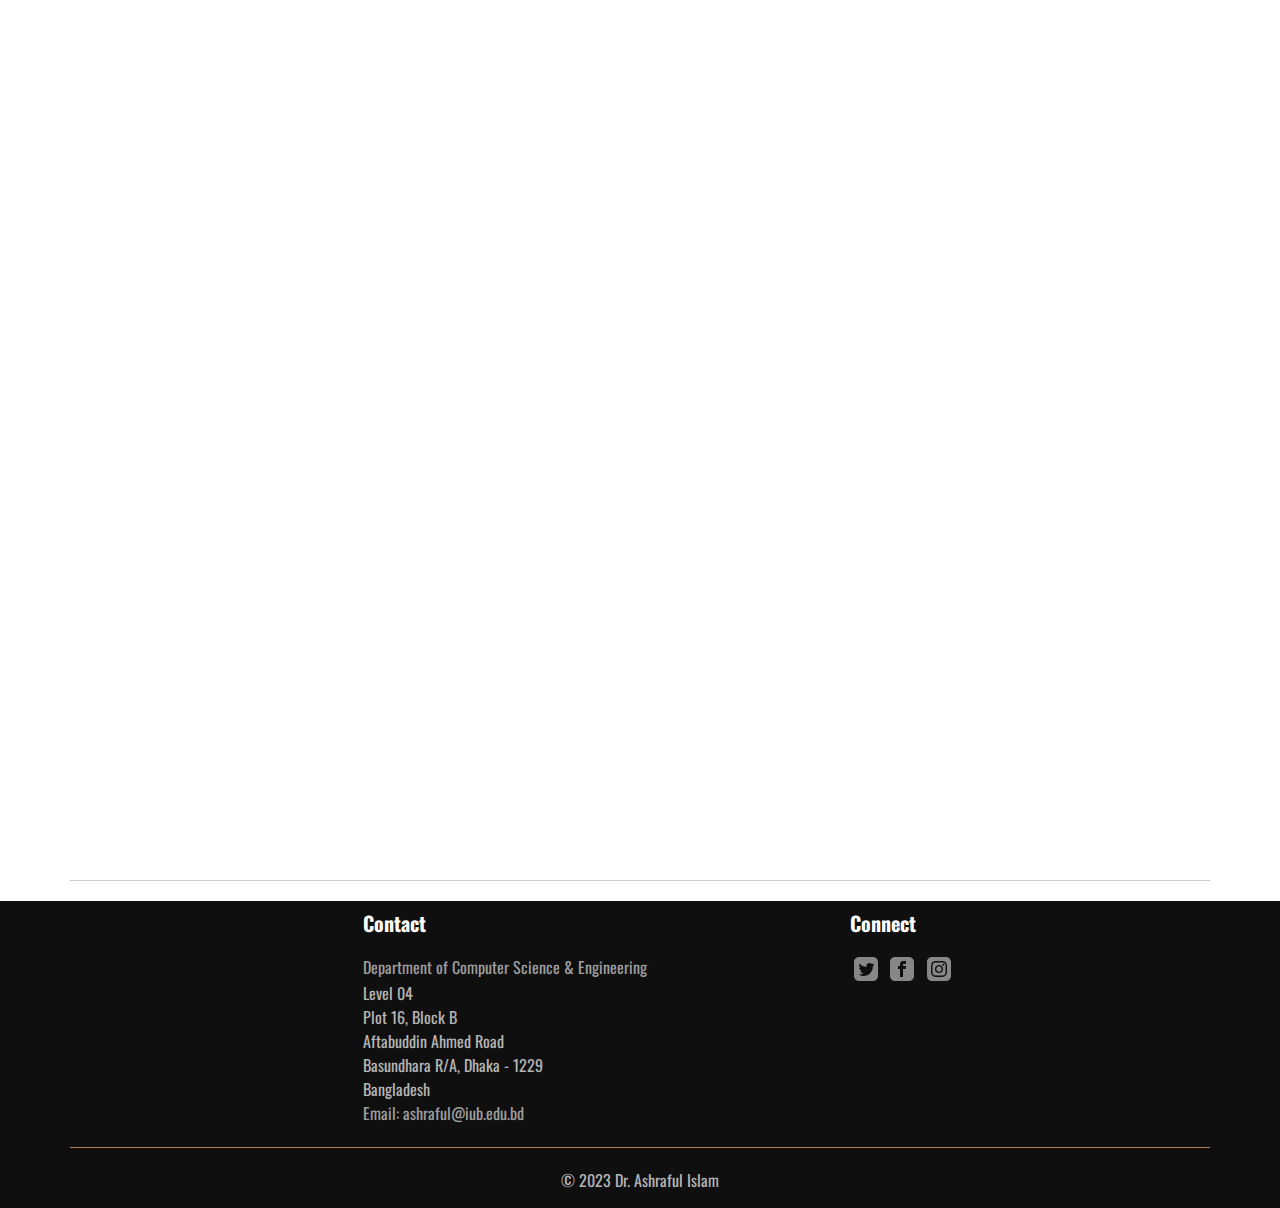
<file: projects.html>
<!doctype html>
<html>
<head>
    <meta charset="utf-8">
    <meta name="keywords" content="">
    <meta name="description" content="">
    <meta name="viewport" content="width=device-width, initial-scale=1.0, viewport-fit=cover">
	<meta name="robots" content="index, follow">
    <link rel="shortcut icon" type="image/png" href="favicon.png">
    
	<link rel="stylesheet" type="text/css" href="./css/bootstrap.min.css?5887">
	<link rel="stylesheet" type="text/css" href="style.css?6419">
	<link rel="stylesheet" type="text/css" href="./css/animate.min.css?3813">
	<link rel="stylesheet" type="text/css" href="./css/ionicons.min.css">
	<link rel="stylesheet" type="text/css" href="./css/all.min.css">
	<link href='https://fonts.googleapis.com/css?family=Oswald&display=swap&subset=latin,latin-ext' rel='stylesheet' type='text/css'>
    <title>Projects</title>


    
<!-- Analytics -->
 
<!-- Analytics END -->
    
</head>
<body>

<!-- Preloader -->
<div id="page-loading-blocs-notifaction" class="page-preloader"></div>
<!-- Preloader END -->


<!-- Main container -->
<div class="page-container">
    
<!-- bloc-0 -->
<div class="bloc bgc-1165 d-bloc" id="bloc-0">
	<div class="container bloc-no-padding-lg bloc-no-padding">
		<div class="row">
			<div class="col-sm-10 offset-sm-1 col-md-8 offset-md-2 col-lg-6 offset-lg-3 text-left">
				<picture><source type="image/webp" srcset="img/Untitled-1.webp"><img src="img/Untitled-1.png" class="img-fluid mx-auto d-block img-untitled-style" alt="Untitled 1" width="50" height="66"></picture>
			</div>
		</div>
	</div>
</div>
<!-- bloc-0 END -->

<!-- navigation -->
<div class="bloc bgc-3409 bloc-bg-texture texture-geometry-shapes-2 d-bloc" id="navigation">
	<div class="container bloc-no-padding-lg bloc-no-padding">
		<div class="row">
			<div class="col">
				<nav class="navbar row hover-open-submenu navbar-expand-sm navbar-dark" role="navigation">
					<a class="navbar-brand link-navigation-style ltc-6728" href="index.html">CSC602 : User Interface Design & Development</a>
					<button id="nav-toggle" type="button" class="ui-navbar-toggler navbar-toggler border-0 p-0 mr-md-0 ml-auto" data-toggle="collapse" data-target=".navbar-39907" aria-expanded="false" aria-label="Toggle navigation">
						<span class="navbar-toggler-icon"><svg height="32" viewBox="0 0 32 32" width="32"><path data-custom-classes=" menu-icon-stroke menu-icon-navigation-stroke" class="svg-menu-icon menu-icon-stroke menu-icon-navigation-stroke" d="m2 9h28m-28 7h28m-28 7h28" auto-style-class="menu-icon-navigation-stroke"></path></svg></span>
					</button>
					<div class="collapse navbar-collapse navbar-39907 special-dropdown-nav">
							<ul class="site-navigation nav navbar-nav ml-auto">
								<li class="nav-item">
									<a href="index.html" class="nav-link">Home</a>
								</li>
								<li class="nav-item">
									<a href="projects.html" class="a-btn nav-link">Projects</a>
								</li>
							</ul>
						</div>
				</nav>
			</div>
		</div>
	</div>
</div>
<!-- navigation END -->

<!-- bloc-6 -->
<div class="bloc bgc-1165 none animated vanishIn d-bloc " id="bloc-6" data-scroll-fx-resistance="1" data-appear-anim-style="vanishIn">
	<div class="container bloc-sm">
		<div class="row">
			<div class="col text-left none" data-scroll-fx-resistance="1">
				<div>
					<h3 class="mt-lg-3 mx-auto d-block tc-6728">
						Highlighted Projects
					</h3>
					<div id="carousel-1" class="carousel slide none carousel-style mx-auto d-block" data-ride="carousel">
						<ol class="carousel-indicators mb-md-0 mb-sm-0 mb-0">
							<li data-target="#carousel-1" data-slide-to="0" class="active">
							</li>
							<li data-target="#carousel-1" data-slide-to="1">
							</li>
							<li data-target="#carousel-1" data-slide-to="2">
							</li>
						</ol>
						<div class="carousel-inner" role="listbox">
							<div class="carousel-item active">
								<img class="d-inline-block w-100" alt="slide 1" src="img/Project-1.png">
								<div class="carousel-caption">
									<p class="p-bloc-6-style mb-lg-1 tc-6728 text-lg-center mb-md-0 lg-shadow mb-0">
										স্বাস্থ্যসঙ্গী (ShasthyoShongi): Healthcare assistance with Emergency Services
									</p>
									<div class="text-center">
										<a href="project-1.html" target="_blank"><span class="icon-md none ion ion-cube icon-6728"></span></a>
									</div>
								</div>
							</div>
							<div class="carousel-item">
								<img alt="slide 2" class="d-inline-block w-100" src="img/Project2Banner.png">
								<div class="carousel-caption">
									<p class="mb-lg-1 mb-md-0 mb-0 lg-shadow">
										Design Validation of a Complete Dengue Assist Software<br>
									</p><a href="project-2.html" target="_blank"><span class="icon-md none ion ion-cube icon-6728 mb-md-0"></span></a>
								</div>
							</div>
							<div class="carousel-item">
								<img class="d-inline-block w-100" alt="slide 3" src="img/Project-3%20Carousal.png">
								<div class="carousel-caption">
									<p class="mb-lg-1 mb-md-0 mb-sm-0 lg-shadow mb-0">
										Stress Management mHealth Application for Healthcare Professionals in Bangladesh
									</p><a href="project-3.html" target="_blank"><span class="none ion ion-cube icon-6728 icon-md"></span></a>
								</div>
							</div>
						</div><a class="carousel-nav-controls carousel-control-prev" href="#carousel-1" role="button" data-slide="prev"><svg width="26" height="26" viewBox="0 0 32 32"><path class="carousel-nav-icon carousel-prev-icon" d="M22,2L9,16,22,30"></path></svg><span class="sr-only">Previous</span></a><a class="carousel-nav-controls carousel-control-next" href="#carousel-1" role="button" data-slide="next"><svg width="26" height="26" viewBox="0 0 32 32"><path class="carousel-nav-icon carousel-next-icon" d="M10.344,2l13,14-13,14"></path></svg><span class="sr-only">Next</span></a>
					</div>
				</div>
			</div>
		</div>
	</div>
</div>
<!-- bloc-6 END -->

<!-- bloc-7 -->
<div class="bloc l-bloc none animated vanishIn" id="bloc-7" data-appear-anim-style="vanishIn">
	<div class="container bloc-sm-lg bloc-sm bloc-sm-sm bloc-sm-md">
		<div class="row">
			<div class="col text-left">
				<div class="blockquote">
					<h4 class="mt-lg-3 tc-1165 mx-auto d-block">
						Semester: Autumn 2023
					</h4>
				</div>
			</div>
		</div>
	</div>
</div>
<!-- bloc-7 END -->

<!-- bloc-8 -->
<div class="bloc l-bloc animated vanishIn" id="bloc-8" data-appear-anim-style="vanishIn">
	<div class="container bloc-sm-lg bloc-no-padding-sm bloc-no-padding">
		<div class="row">
			<div class="col text-left">
				<div class="row">
					<div class="col">
						<h5 class="mb-4 text-lg-center mx-auto d-block">
							স্বাস্থ্যসঙ্গী (ShasthyoShongi): Healthcare assistance with Emergency Services
						</h5><a href="project-1.html" target="_blank"><picture><source type="image/webp" srcset="img/lazyload-ph.png" data-srcset="img/Project-1A.webp"><img src="img/lazyload-ph.png" data-src="img/Project-1A.png" class="img-fluid mx-auto d-block img-bloc-8-style img-protected lazyload" alt="Wallpaper" width="154" height="250"></picture></a>
						<p class="p-bloc-8-style text-justify">
							ShashthyoShongi is a comprehensive healthcare aid app designed to centralize and simplify health management for users by integrating various healthcare services into a single platform. Developed through a user-centric approach, the app addresses the fragmentation in healthcare services by offering features like doctor appointment scheduling, local medical institution discovery, food and nutrition tracking, medication reminders, and a report cabinet for users. It also includes emergency services by recording vital data and a Knowledge Hub for information on activity tracking, first aid, and nutrition. Despite some limitations due to cultural and resource constraints, ShashthyoShongi's usability testing shows promising results, highlighting areas for future improvement to enhance user experience and accessibility.
						</p>
					</div>
					<div class="col">
						<h5 class="mb-4 text-lg-center mx-auto d-block">
							Design Validation of a Complete Dengue Assist Software<br>
						</h5><a href="project-2.html" target="_blank"><picture><source type="image/webp" srcset="img/lazyload-ph.png" data-srcset="img/Project-2.webp"><img src="img/lazyload-ph.png" data-src="img/Project-2.png" class="img-fluid mx-auto d-block img-project-style lazyload" alt="Wallpaper" width="360" height="250"></picture></a>
						<p class="text-justify">
							The project addresses the pressing issue of rising dengue cases in Bangladesh by proposing the development of a user-friendly dengue dashboard tailored to the country's unique needs. By leveraging virtual conversational agents and advanced chatbot technology, the platform aims to provide personalized information, symptom tracking, and advice, ultimately empowering users to make informed health decisions. With a focus on increasing knowledge, improving accessibility, and promoting proactive health management, the initiative seeks to mitigate the impact of dengue in Bangladesh, particularly in the dynamic urban environment of Dhaka.
						</p>
					</div>
					<div class="col">
						<h5 class="mb-4 text-lg-center">
							Stress Management mHealth Application for Healthcare Professionals in Bangladesh
						</h5><a href="project-3.html" target="_blank"><picture><source type="image/webp" srcset="img/lazyload-ph.png" data-srcset="img/Project-3.webp"><img src="img/lazyload-ph.png" data-src="img/Project-3.png" class="img-fluid mx-auto d-block img-9-style lazyload" alt="Wallpaper" width="120" height="250"></picture></a>
						<p class="text-justify">
							The study delves into developing a mobile health (mHealth) app aimed at alleviating stress among healthcare professionals in Bangladesh. Through surveys, it pinpoints primary stress factors, effective coping mechanisms, and the potential of technology in addressing these challenges. The resulting mHealth app offers guided meditation, personalized stress management strategies, and real-time health monitoring. Evaluation of a high-fidelity prototype suggests promising effectiveness in stress reduction, underscoring the app's potential to significantly benefit healthcare professionals in managing stress.
						</p>
					</div>
				</div>
			</div>
		</div>
	</div>
</div>
<!-- bloc-8 END -->

<!-- bloc-9 -->
<div class="bloc l-bloc animated vanishIn" id="bloc-9" data-appear-anim-style="vanishIn">
	<div class="container bloc-no-padding-lg bloc-no-padding-md bloc-no-padding">
		<div class="row">
			<div class="col text-left">
				<div class="divider-h">
				</div>
			</div>
		</div>
	</div>
</div>
<!-- bloc-9 END -->

<!-- bloc-10 -->
<div class="bloc l-bloc animated vanishIn" id="bloc-10" data-appear-anim-style="vanishIn">
	<div class="container bloc-no-padding-lg bloc-sm-md bloc-sm">
		<div class="row">
			<div class="col text-left">
				<div class="blockquote">
					<h4 class="mt-lg-3 tc-1165 mx-auto d-block animated vanishIn" data-appear-anim-style="vanishIn">
						Semester: Spring 2024
					</h4>
				</div>
			</div>
		</div>
	</div>
</div>
<!-- bloc-10 END -->

<!-- bloc-11 -->
<div class="bloc l-bloc animated vanishIn" id="bloc-11" data-appear-anim-style="vanishIn">
	<div class="container bloc-sm-lg bloc-no-padding-md bloc-no-padding">
		<div class="row">
			<div class="col text-left">
				<div class="row">
					<div class="col">
						<h5 class="mb-4">
							Project 1
						</h5><picture><source type="image/webp" srcset="img/lazyload-ph.png" data-srcset="img/placeholder-image.webp"><img src="img/lazyload-ph.png" data-src="img/placeholder-image.png" class="img-fluid mx-auto d-block lazyload" alt="Wallpaper" width="263" height="184"></picture>
						<p>
							Lorem ipsum dolor sit amet, consectetuer adipiscing elit. Aenean commodo ligula eget dolor. Aenean massa. Cum sociis natoque penatibus et magnis dis parturient montes, nascetur ridiculus mus. Donec quam felis, ultricies nec, pellentesque eu, pretium quis, sem. Nulla consequat massa quis enim.
						</p>
					</div>
					<div class="col">
						<h5 class="mb-4">
							Project 2
						</h5><picture><source type="image/webp" srcset="img/lazyload-ph.png" data-srcset="img/placeholder-image.webp"><img src="img/lazyload-ph.png" data-src="img/placeholder-image.png" class="img-fluid mx-auto d-block lazyload" alt="Wallpaper" width="263" height="184"></picture>
						<p>
							Lorem ipsum dolor sit amet, consectetuer adipiscing elit. Aenean commodo ligula eget dolor. Aenean massa. Cum sociis natoque penatibus et magnis dis parturient montes, nascetur ridiculus mus. Donec quam felis, ultricies nec, pellentesque eu, pretium quis, sem. Nulla consequat massa quis enim.
						</p>
					</div>
					<div class="col">
						<h5 class="mb-4">
							Project 3
						</h5><picture><source type="image/webp" srcset="img/lazyload-ph.png" data-srcset="img/placeholder-image.webp"><img src="img/lazyload-ph.png" data-src="img/placeholder-image.png" class="img-fluid mx-auto d-block lazyload" alt="Wallpaper" width="263" height="184"></picture>
						<p>
							Lorem ipsum dolor sit amet, consectetuer adipiscing elit. Aenean commodo ligula eget dolor. Aenean massa. Cum sociis natoque penatibus et magnis dis parturient montes, nascetur ridiculus mus. Donec quam felis, ultricies nec, pellentesque eu, pretium quis, sem. Nulla consequat massa quis enim.
						</p>
					</div>
					<div class="col">
						<h5 class="mb-4">
							Project 4
						</h5><picture><source type="image/webp" srcset="img/lazyload-ph.png" data-srcset="img/placeholder-image.webp"><img src="img/lazyload-ph.png" data-src="img/placeholder-image.png" class="img-fluid mx-auto d-block lazyload" alt="Wallpaper" width="263" height="184"></picture>
						<p>
							Lorem ipsum dolor sit amet, consectetuer adipiscing elit. Aenean commodo ligula eget dolor. Aenean massa. Cum sociis natoque penatibus et magnis dis parturient montes, nascetur ridiculus mus. Donec quam felis, ultricies nec, pellentesque eu, pretium quis, sem. Nulla consequat massa quis enim.
						</p>
					</div>
				</div>
			</div>
		</div>
	</div>
</div>
<!-- bloc-11 END -->

<!-- bloc-12 -->
<div class="bloc l-bloc none" id="bloc-12">
	<div class="container bloc-no-padding-lg bloc-no-padding-md bloc-no-padding">
		<div class="row">
			<div class="col-12">
				<div class="divider-h">
				</div>
			</div>
		</div>
	</div>
</div>
<!-- bloc-12 END -->

<!-- ScrollToTop Button -->
<button aria-label="Scroll to top button" class="bloc-button btn btn-d scrollToTop" onclick="scrollToTarget('1',this)"><svg xmlns="http://www.w3.org/2000/svg" width="22" height="22" viewBox="0 0 32 32"><path class="scroll-to-top-btn-icon" d="M30,22.656l-14-13-14,13"/></svg></button>
<!-- ScrollToTop Button END-->


<!-- footer -->
<div class="bloc bgc-1165 d-bloc none" id="footer">
	<div class="container bloc-no-padding-lg bloc-no-padding-md bloc-no-padding-sm bloc-no-padding">
		<div class="row">
			<div class="text-center text-lg-left text-md-left text-sm-left col-lg-5 offset-lg-3 offset-sm-0 col-sm-6 none col-md-5 offset-md-0">
				<h5 class="mg-md text-sm-left text-center tc-6728">
					<strong>Contact</strong>
				</h5><a href="index.html" class="a-btn a-block text-center text-lg-left text-md-left text-sm-left footer-link mb-lg-0 mb-md-0 mb-sm-0 mb-0">Department of Computer Science & Engineering</a>
				<p class="mb-lg-0 mb-md-0 mb-sm-0 mb-0">
					Level 04
				</p>
				<p class="mb-lg-0 mb-md-0 mb-sm-0 mb-0">
					Plot 16, Block B
				</p>
				<p class="mb-lg-0 mb-md-0 mb-sm-0 mb-0">
					Aftabuddin Ahmed Road
				</p>
				<p class="mb-lg-0 mb-md-0 mb-sm-0 mb-0">
					Basundhara R/A, Dhaka - 1229
				</p>
				<p class="mb-lg-0 mb-md-0 mb-sm-0 mb-0">
					Bangladesh
				</p><a href="index.html" class="a-btn a-block text-lg-left text-md-left text-sm-left footer-link link-style mb-md-0">Email: ashraful@iub.edu.bd</a>
			</div>
			<div class="col-md-3 offset-lg-0 offset-sm-0 col-sm-6 none">
				<h5 class="mg-md text-sm-left text-center tc-6728">
					<strong>Connect</strong>
				</h5>
				<div class="row">
					<div class="col">
						<div><div class="social-link-bric text-center text-lg-left text-md-left text-sm-left">
<a href="https://twitter.com/blocsapp" class="twitter-link" target="_blank"><svg xmlns="http://www.w3.org/2000/svg" width="24" height="24" fill="var(--swatch-var-3648)" viewBox="0 0 24 24" style="margin-left: 4px; margin-right: 4px;"><path d="M19 0h-14c-2.761 0-5 2.239-5 5v14c0 2.761 2.239 5 5 5h14c2.762 0 5-2.239 5-5v-14c0-2.761-2.238-5-5-5zm-.139 9.237c.209 4.617-3.234 9.765-9.33 9.765-1.854 0-3.579-.543-5.032-1.475 1.742.205 3.48-.278 4.86-1.359-1.437-.027-2.649-.976-3.066-2.28.515.098 1.021.069 1.482-.056-1.579-.317-2.668-1.739-2.633-3.26.442.246.949.394 1.486.411-1.461-.977-1.875-2.907-1.016-4.383 1.619 1.986 4.038 3.293 6.766 3.43-.479-2.053 1.08-4.03 3.199-4.03.943 0 1.797.398 2.395 1.037.748-.147 1.451-.42 2.086-.796-.246.767-.766 1.41-1.443 1.816.664-.08 1.297-.256 1.885-.517-.439.656-.996 1.234-1.639 1.697z"></path></svg></a>

<a href="https://www.facebook.com/cazoobi" class="facebook-link" target="_blank"><svg xmlns="http://www.w3.org/2000/svg" width="24" height="24" fill="var(--swatch-var-3648)" viewBox="0 0 24 24" style="margin-left: 4px; margin-right: 4px;"><path d="M19 0h-14c-2.761 0-5 2.239-5 5v14c0 2.761 2.239 5 5 5h14c2.762 0 5-2.239 5-5v-14c0-2.761-2.238-5-5-5zm-3 7h-1.924c-.615 0-1.076.252-1.076.889v1.111h3l-.238 3h-2.762v8h-3v-8h-2v-3h2v-1.923c0-2.022 1.064-3.077 3.461-3.077h2.539v3z"></path></svg></a>

<a href="https://www.instagram.com/cazoobi" class="instagram-link" target="_blank"><svg xmlns="http://www.w3.org/2000/svg" width="24" height="24" fill="var(--swatch-var-3648)" viewBox="0 0 24 24" style="margin-left: 4px; margin-right: 4px;"><path d="M15.233 5.488c-.843-.038-1.097-.046-3.233-.046s-2.389.008-3.232.046c-2.17.099-3.181 1.127-3.279 3.279-.039.844-.048 1.097-.048 3.233s.009 2.389.047 3.233c.099 2.148 1.106 3.18 3.279 3.279.843.038 1.097.047 3.233.047 2.137 0 2.39-.008 3.233-.046 2.17-.099 3.18-1.129 3.279-3.279.038-.844.046-1.097.046-3.233s-.008-2.389-.046-3.232c-.099-2.153-1.111-3.182-3.279-3.281zm-3.233 10.62c-2.269 0-4.108-1.839-4.108-4.108 0-2.269 1.84-4.108 4.108-4.108s4.108 1.839 4.108 4.108c0 2.269-1.839 4.108-4.108 4.108zm4.271-7.418c-.53 0-.96-.43-.96-.96s.43-.96.96-.96.96.43.96.96-.43.96-.96.96zm-1.604 3.31c0 1.473-1.194 2.667-2.667 2.667s-2.667-1.194-2.667-2.667c0-1.473 1.194-2.667 2.667-2.667s2.667 1.194 2.667 2.667zm4.333-12h-14c-2.761 0-5 2.239-5 5v14c0 2.761 2.239 5 5 5h14c2.762 0 5-2.239 5-5v-14c0-2.761-2.238-5-5-5zm.952 15.298c-.132 2.909-1.751 4.521-4.653 4.654-.854.039-1.126.048-3.299.048s-2.444-.009-3.298-.048c-2.908-.133-4.52-1.748-4.654-4.654-.039-.853-.048-1.125-.048-3.298 0-2.172.009-2.445.048-3.298.134-2.908 1.748-4.521 4.654-4.653.854-.04 1.125-.049 3.298-.049s2.445.009 3.299.048c2.908.133 4.523 1.751 4.653 4.653.039.854.048 1.127.048 3.299 0 2.173-.009 2.445-.048 3.298z"></path></svg></a>








</div>
						</div>
					</div>
				</div>
			</div>
		</div>
		<div class="row">
				<div class="col">
					<div class="divider-h divider-background-color">
					</div>
				</div>
			</div>
	</div>
</div>
<!-- footer END -->

<!-- bloc-7 -->
<div class="bloc bgc-1165 d-bloc" id="bloc-7">
	<div class="container bloc-no-padding-lg bloc-no-padding-md bloc-no-padding-sm bloc-no-padding">
		<div class="row">
			<div class="col-12 col-11 col-lg-8 offset-lg-2 text-center">
				<div class="form-group">
					<p class="mb-md-0 text-md-center mx-auto d-block mb-sm-0">
						© 2023 Dr. Ashraful Islam
					</p>
				</div>
			</div>
		</div>
	</div>
</div>
<!-- bloc-7 END -->

</div>
<!-- Main container END -->
    


<!-- Additional JS -->
<script src="./js/jquery.min.js?6810"></script>
<script src="./js/bootstrap.bundle.min.js?366"></script>
<script src="./js/blocs.min.js?3887"></script>
<script src="./js/lazysizes.min.js" defer></script>
<script src="./js/scrollFX.js?45"></script>
<!-- Additional JS END -->


</body>
</html>
</file>
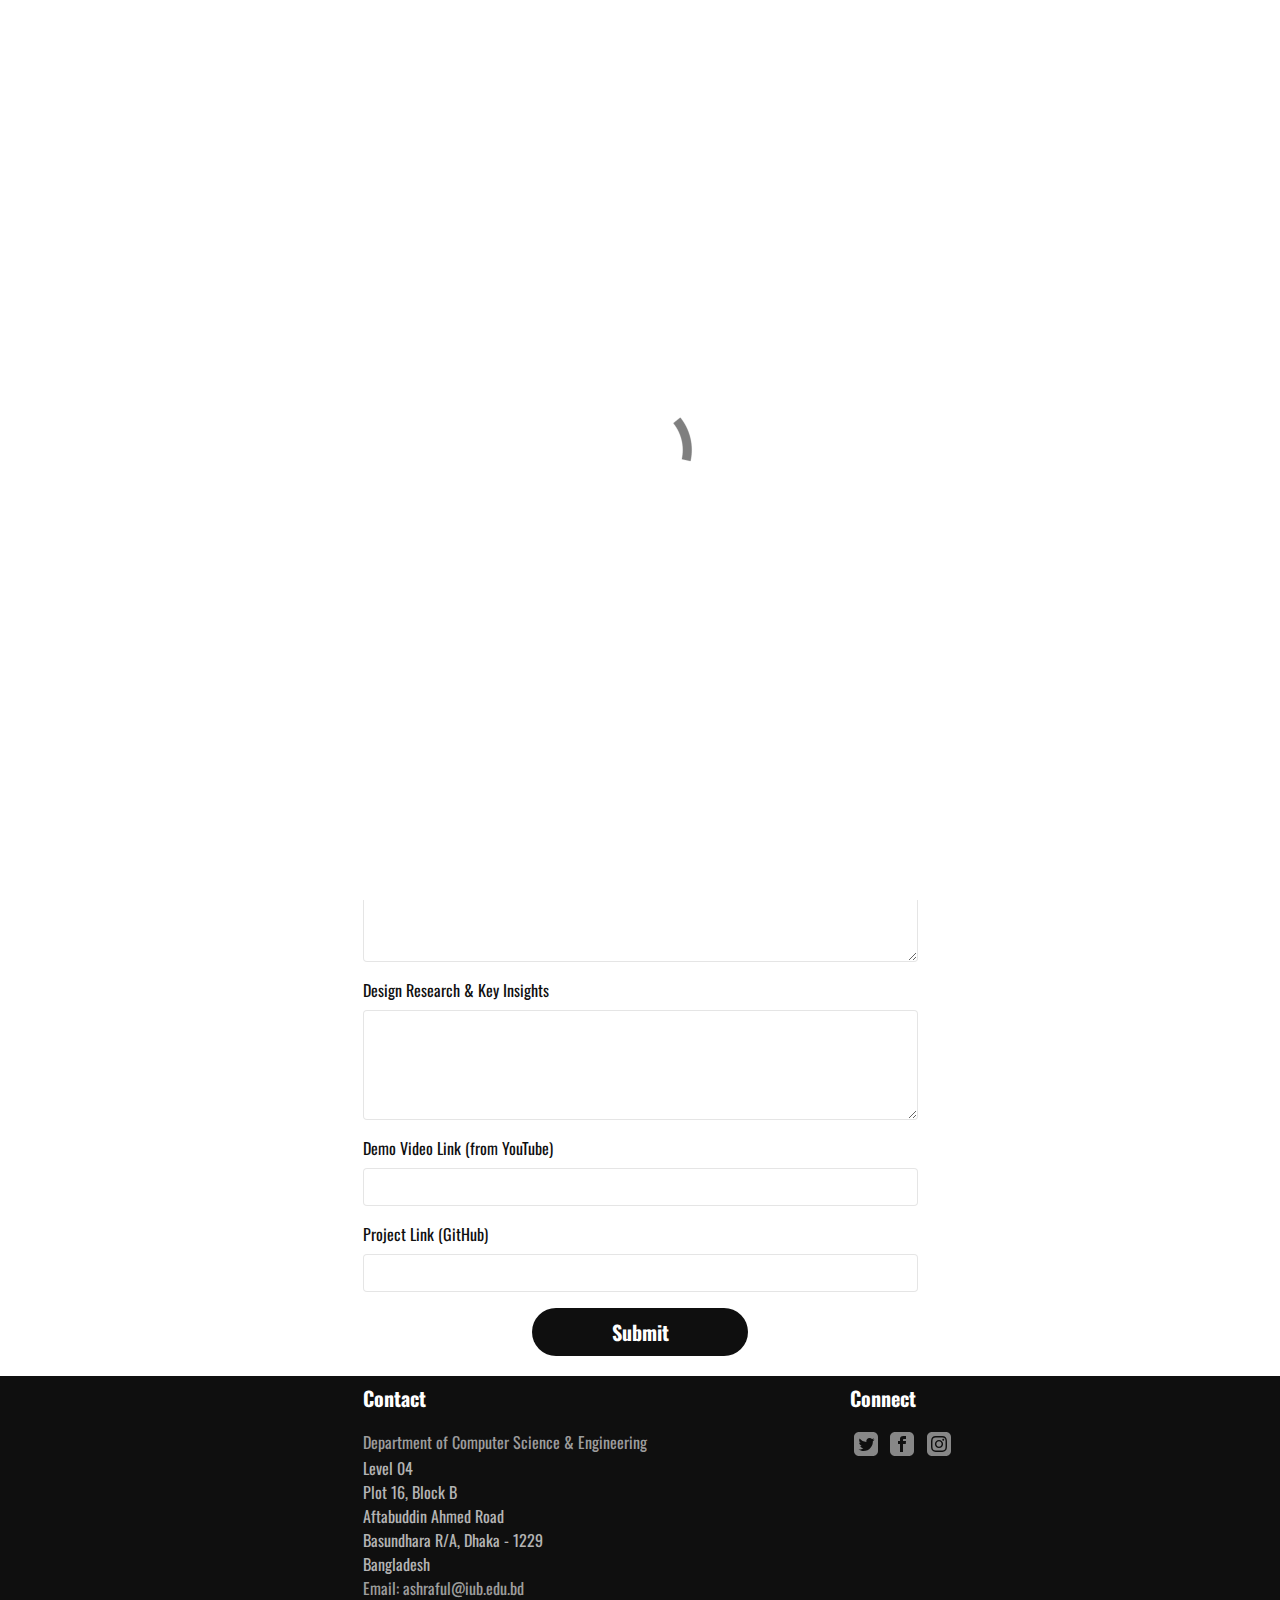
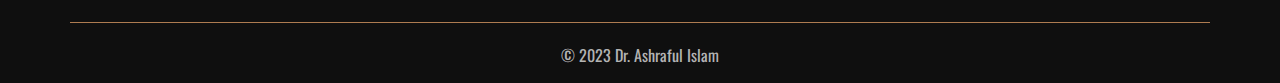
<file: submission.html>
<!doctype html>
<html>
<head>
    <meta charset="utf-8">
    <meta name="keywords" content="">
    <meta name="description" content="">
    <meta name="viewport" content="width=device-width, initial-scale=1.0, viewport-fit=cover">
	<meta name="robots" content="index, follow">
    <link rel="shortcut icon" type="image/png" href="favicon.png">
    
	<link rel="stylesheet" type="text/css" href="./css/bootstrap.min.css?5887">
	<link rel="stylesheet" type="text/css" href="style.css?6419">
	<link rel="stylesheet" type="text/css" href="./css/animate.min.css?3813">
	<link rel="stylesheet" type="text/css" href="./css/ionicons.min.css">
	<link rel="stylesheet" type="text/css" href="./css/all.min.css">
	<link href='https://fonts.googleapis.com/css?family=Oswald&display=swap&subset=latin,latin-ext' rel='stylesheet' type='text/css'>
    <title>Schedule</title>


    
<!-- Analytics -->
 
<!-- Analytics END -->
    
</head>
<body>

<!-- Preloader -->
<div id="page-loading-blocs-notifaction" class="page-preloader"></div>
<!-- Preloader END -->


<!-- Main container -->
<div class="page-container">
    
<!-- bloc-0 -->
<div class="bloc bgc-1165 d-bloc" id="bloc-0">
	<div class="container bloc-no-padding-lg bloc-no-padding">
		<div class="row">
			<div class="col-sm-10 offset-sm-1 col-md-8 offset-md-2 col-lg-6 offset-lg-3 text-left">
				<picture><source type="image/webp" srcset="img/Untitled-1.webp"><img src="img/Untitled-1.png" class="img-fluid mx-auto d-block img-untitled-style" alt="Untitled 1" width="50" height="66"></picture>
			</div>
		</div>
	</div>
</div>
<!-- bloc-0 END -->

<!-- navigation -->
<div class="bloc bgc-3409 bloc-bg-texture texture-geometry-shapes-2 d-bloc" id="navigation">
	<div class="container bloc-no-padding-lg bloc-no-padding">
		<div class="row">
			<div class="col">
				<nav class="navbar row hover-open-submenu navbar-expand-sm navbar-dark" role="navigation">
					<a class="navbar-brand link-navigation-style ltc-6728" href="index.html">CSC602 : User Interface Design & Development</a>
					<button id="nav-toggle" type="button" class="ui-navbar-toggler navbar-toggler border-0 p-0 mr-md-0 ml-auto" data-toggle="collapse" data-target=".navbar-39907" aria-expanded="false" aria-label="Toggle navigation">
						<span class="navbar-toggler-icon"><svg height="32" viewBox="0 0 32 32" width="32"><path data-custom-classes=" menu-icon-stroke menu-icon-navigation-stroke" class="svg-menu-icon menu-icon-stroke menu-icon-navigation-stroke" d="m2 9h28m-28 7h28m-28 7h28" auto-style-class="menu-icon-navigation-stroke"></path></svg></span>
					</button>
					<div class="collapse navbar-collapse navbar-39907 special-dropdown-nav">
							<ul class="site-navigation nav navbar-nav ml-auto">
								<li class="nav-item">
									<a href="index.html" class="nav-link">Home</a>
								</li>
								<li class="nav-item">
									<a href="projects.html" class="a-btn nav-link">Projects</a>
								</li>
							</ul>
						</div>
				</nav>
			</div>
		</div>
	</div>
</div>
<!-- navigation END -->

<!-- bloc-5 -->
<div class="bloc bgc-1165 d-bloc animated vanishIn" id="bloc-5" data-appear-anim-style="vanishIn">
	<div class="container bloc-sm-lg bloc-sm-md bloc-sm-sm bloc-sm">
		<div class="row">
			<div class="col text-left">
				<h3 class="mb-4 tc-6728">
					PROJECT SUBMISSION
				</h3>
				<p>
					Lorem ipsum dolor sit amet, consectetuer adipiscing elit. Aenean commodo ligula eget dolor. Aenean massa. Cum sociis natoque penatibus et magnis dis parturient montes, nascetur ridiculus mus. Donec quam felis, ultricies nec, pellentesque eu, pretium quis, sem. Nulla consequat massa quis enim.
				</p>
			</div>
		</div>
	</div>
</div>
<!-- bloc-5 END -->

<!-- bloc-6 -->
<div class="bloc l-bloc" id="bloc-6">
	<div class="container bloc-sm-lg bloc-sm-md bloc-sm-sm bloc-sm">
		<div class="row animated zoomIn" data-appear-anim-style="zoomIn">
			<div class="col-sm-10 offset-sm-1 col-md-8 offset-md-2 col-lg-6 offset-lg-3 text-left">
				<form id="form_1" data-form-type="blocs-form" novalidate="" data-success-msg="Your message has been sent." data-fail-msg="Sorry it seems that our mail server is not responding, Sorry for the inconvenience!">
					<div class="form-group">
						<label class="tc-1165">
							Project Title
						</label>
						<input id="name" class="form-control" required="">
					</div>
					<div class="form-group">
						<label class="tc-1165">
							Team Member Name 1
						</label>
						<input id="name" class="form-control" required="">
					</div>
					<div class="form-group">
						<label class="tc-1165">
							Team Member Name 2
						</label>
						<input id="name" class="form-control" required="">
					</div>
					<div class="form-group">
						<label class="tc-1165">
							Team Member Name 3
						</label>
						<input id="name" class="form-control" required="">
					</div>
					<div class="form-group">
						<label class="tc-1165">
							Team Member Name 4
						</label>
						<input id="name" class="form-control" required="">
					</div>
					<div class="form-group">
						<label class="tc-1165">
							Email
						</label>
						<input id="email" class="form-control" type="email" data-error-validation-msg="Not a valid email address" required="">
					</div>
					<div class="form-group">
						<label class="tc-1165">
							Problem & Design Overview
						</label><textarea id="message" class="form-control" rows="4" cols="50" required=""></textarea>
					</div>
					<div class="form-group">
						<label class="tc-1165">
							Design Research & Key Insights
						</label><textarea id="message" class="form-control" rows="4" cols="50" required=""></textarea>
						<div class="form-group mt-lg-3 mt-sm-3 mt-3">
							<label class="tc-1165">
								Demo Video Link (from YouTube)
							</label>
							<input id="email" class="form-control" type="email" data-error-validation-msg="Not a valid email address" required="">
						</div>
						<div class="form-group">
							<label class="tc-1165">
								Project Link (GitHub)
							</label>
							<input id="email" class="form-control" type="email" data-error-validation-msg="Not a valid email address" required="">
						</div>
					</div>
					<div class="text-center">
						<button class="bloc-button btn btn-lg btn-rd btn-style btn-c-1165" type="submit">
							Submit
						</button>
					</div>
				</form>
			</div>
		</div>
	</div>
</div>
<!-- bloc-6 END -->

<!-- ScrollToTop Button -->
<button aria-label="Scroll to top button" class="bloc-button btn btn-d scrollToTop" onclick="scrollToTarget('1',this)"><svg xmlns="http://www.w3.org/2000/svg" width="22" height="22" viewBox="0 0 32 32"><path class="scroll-to-top-btn-icon" d="M30,22.656l-14-13-14,13"/></svg></button>
<!-- ScrollToTop Button END-->


<!-- footer -->
<div class="bloc bgc-1165 d-bloc none" id="footer">
	<div class="container bloc-no-padding-lg bloc-no-padding-md bloc-no-padding-sm bloc-no-padding">
		<div class="row">
			<div class="text-center text-lg-left text-md-left text-sm-left col-lg-5 offset-lg-3 offset-sm-0 col-sm-6 none col-md-5 offset-md-0">
				<h5 class="mg-md text-sm-left text-center tc-6728">
					<strong>Contact</strong>
				</h5><a href="index.html" class="a-btn a-block text-center text-lg-left text-md-left text-sm-left footer-link mb-lg-0 mb-md-0 mb-sm-0 mb-0">Department of Computer Science & Engineering</a>
				<p class="mb-lg-0 mb-md-0 mb-sm-0 mb-0">
					Level 04
				</p>
				<p class="mb-lg-0 mb-md-0 mb-sm-0 mb-0">
					Plot 16, Block B
				</p>
				<p class="mb-lg-0 mb-md-0 mb-sm-0 mb-0">
					Aftabuddin Ahmed Road
				</p>
				<p class="mb-lg-0 mb-md-0 mb-sm-0 mb-0">
					Basundhara R/A, Dhaka - 1229
				</p>
				<p class="mb-lg-0 mb-md-0 mb-sm-0 mb-0">
					Bangladesh
				</p><a href="index.html" class="a-btn a-block text-lg-left text-md-left text-sm-left footer-link link-style mb-md-0">Email: ashraful@iub.edu.bd</a>
			</div>
			<div class="col-md-3 offset-lg-0 offset-sm-0 col-sm-6 none">
				<h5 class="mg-md text-sm-left text-center tc-6728">
					<strong>Connect</strong>
				</h5>
				<div class="row">
					<div class="col">
						<div><div class="social-link-bric text-center text-lg-left text-md-left text-sm-left">
<a href="https://twitter.com/blocsapp" class="twitter-link" target="_blank"><svg xmlns="http://www.w3.org/2000/svg" width="24" height="24" fill="var(--swatch-var-3648)" viewBox="0 0 24 24" style="margin-left: 4px; margin-right: 4px;"><path d="M19 0h-14c-2.761 0-5 2.239-5 5v14c0 2.761 2.239 5 5 5h14c2.762 0 5-2.239 5-5v-14c0-2.761-2.238-5-5-5zm-.139 9.237c.209 4.617-3.234 9.765-9.33 9.765-1.854 0-3.579-.543-5.032-1.475 1.742.205 3.48-.278 4.86-1.359-1.437-.027-2.649-.976-3.066-2.28.515.098 1.021.069 1.482-.056-1.579-.317-2.668-1.739-2.633-3.26.442.246.949.394 1.486.411-1.461-.977-1.875-2.907-1.016-4.383 1.619 1.986 4.038 3.293 6.766 3.43-.479-2.053 1.08-4.03 3.199-4.03.943 0 1.797.398 2.395 1.037.748-.147 1.451-.42 2.086-.796-.246.767-.766 1.41-1.443 1.816.664-.08 1.297-.256 1.885-.517-.439.656-.996 1.234-1.639 1.697z"></path></svg></a>

<a href="https://www.facebook.com/cazoobi" class="facebook-link" target="_blank"><svg xmlns="http://www.w3.org/2000/svg" width="24" height="24" fill="var(--swatch-var-3648)" viewBox="0 0 24 24" style="margin-left: 4px; margin-right: 4px;"><path d="M19 0h-14c-2.761 0-5 2.239-5 5v14c0 2.761 2.239 5 5 5h14c2.762 0 5-2.239 5-5v-14c0-2.761-2.238-5-5-5zm-3 7h-1.924c-.615 0-1.076.252-1.076.889v1.111h3l-.238 3h-2.762v8h-3v-8h-2v-3h2v-1.923c0-2.022 1.064-3.077 3.461-3.077h2.539v3z"></path></svg></a>

<a href="https://www.instagram.com/cazoobi" class="instagram-link" target="_blank"><svg xmlns="http://www.w3.org/2000/svg" width="24" height="24" fill="var(--swatch-var-3648)" viewBox="0 0 24 24" style="margin-left: 4px; margin-right: 4px;"><path d="M15.233 5.488c-.843-.038-1.097-.046-3.233-.046s-2.389.008-3.232.046c-2.17.099-3.181 1.127-3.279 3.279-.039.844-.048 1.097-.048 3.233s.009 2.389.047 3.233c.099 2.148 1.106 3.18 3.279 3.279.843.038 1.097.047 3.233.047 2.137 0 2.39-.008 3.233-.046 2.17-.099 3.18-1.129 3.279-3.279.038-.844.046-1.097.046-3.233s-.008-2.389-.046-3.232c-.099-2.153-1.111-3.182-3.279-3.281zm-3.233 10.62c-2.269 0-4.108-1.839-4.108-4.108 0-2.269 1.84-4.108 4.108-4.108s4.108 1.839 4.108 4.108c0 2.269-1.839 4.108-4.108 4.108zm4.271-7.418c-.53 0-.96-.43-.96-.96s.43-.96.96-.96.96.43.96.96-.43.96-.96.96zm-1.604 3.31c0 1.473-1.194 2.667-2.667 2.667s-2.667-1.194-2.667-2.667c0-1.473 1.194-2.667 2.667-2.667s2.667 1.194 2.667 2.667zm4.333-12h-14c-2.761 0-5 2.239-5 5v14c0 2.761 2.239 5 5 5h14c2.762 0 5-2.239 5-5v-14c0-2.761-2.238-5-5-5zm.952 15.298c-.132 2.909-1.751 4.521-4.653 4.654-.854.039-1.126.048-3.299.048s-2.444-.009-3.298-.048c-2.908-.133-4.52-1.748-4.654-4.654-.039-.853-.048-1.125-.048-3.298 0-2.172.009-2.445.048-3.298.134-2.908 1.748-4.521 4.654-4.653.854-.04 1.125-.049 3.298-.049s2.445.009 3.299.048c2.908.133 4.523 1.751 4.653 4.653.039.854.048 1.127.048 3.299 0 2.173-.009 2.445-.048 3.298z"></path></svg></a>








</div>
						</div>
					</div>
				</div>
			</div>
		</div>
		<div class="row">
				<div class="col">
					<div class="divider-h divider-background-color">
					</div>
				</div>
			</div>
	</div>
</div>
<!-- footer END -->

<!-- bloc-7 -->
<div class="bloc bgc-1165 d-bloc" id="bloc-7">
	<div class="container bloc-no-padding-lg bloc-no-padding-md bloc-no-padding-sm bloc-no-padding">
		<div class="row">
			<div class="col-12 col-11 col-lg-8 offset-lg-2 text-center">
				<div class="form-group">
					<p class="mb-md-0 text-md-center mx-auto d-block mb-sm-0">
						© 2023 Dr. Ashraful Islam
					</p>
				</div>
			</div>
		</div>
	</div>
</div>
<!-- bloc-7 END -->

</div>
<!-- Main container END -->
    


<!-- Additional JS -->
<script src="./js/jquery.min.js?6810"></script>
<script src="./js/bootstrap.bundle.min.js?366"></script>
<script src="./js/blocs.min.js?3887"></script>
<script src="./js/jqBootstrapValidation.js"></script>
<script src="./js/formHandler.js?2146"></script>
<script src="./js/lazysizes.min.js" defer></script><!-- Additional JS END -->


</body>
</html>
</file>
<file: style.css>
/*-----------------------------------------------------------------------------------
	Mayfair Barbers
	About: A shiny new Blocs website.
	Author: Norman Sheeran
	Version: 1.0
	Built with Blocs
-----------------------------------------------------------------------------------*/
body{
	margin:0;
	padding:0;
    background:#FFFFFF;
    overflow-x:hidden;
    -webkit-font-smoothing: antialiased;
    -moz-osx-font-smoothing: grayscale;
}
.page-container{overflow: hidden;} /* Prevents unwanted scroll space when scroll FX used. */
a,button{transition: background .3s ease-in-out;outline: none!important;} /* Prevent blue selection glow on Chrome and Safari */
a:hover{text-decoration: none; cursor:pointer;}
.scroll-fx-lock-init{position:fixed!important;top: 0;bottom: 0;left: :0;right: 0;z-index:99999;} /* ScrollFX Lock */
.blocs-grid-container{display: grid!important;grid-template-columns: 1fr 1fr;grid-template-rows: auto auto;column-gap: 1.5rem;row-gap: 1.5rem;} /* CSS Grid */


/* Preloader */

.page-preloader{position: fixed;top: 0;bottom: 0;width: 100%;z-index:100000;background:#FFFFFF url("img/pageload-spinner.gif") no-repeat center center;animation-name: preloader-fade;animation-delay: 2s;animation-duration: 0.5s;animation-fill-mode: both;}
.preloader-complete{animation-delay:0.1s;}
@keyframes preloader-fade {0% {opacity: 1;visibility: visible;}100% {opacity: 0;visibility: hidden;}}

/* = Blocs
-------------------------------------------------------------- */

.bloc{
	width:100%;
	clear:both;
	background: 50% 50% no-repeat;
	padding:0 20px;
	-webkit-background-size: cover;
	-moz-background-size: cover;
	-o-background-size: cover;
	background-size: cover;
	position:relative;
	display:flex;
}
.bloc .container{
	padding-left:0;
	padding-right:0;
}


/* Sizes */

.bloc-md{
	padding:50px 20px;
}
.bloc-sm{
	padding:20px;
}

/* = Full Screen Blocs 
-------------------------------------------------------------- */

.bloc-fill-screen{
	min-height:100vh;
	display: flex;
	flex-direction: column;
	padding-top:20px;
	padding-bottom:20px;
}
.bloc-fill-screen > .container{
	align-self: flex-middle;
	flex-grow: 1;
	display: flex;
	flex-wrap: wrap;
}
.bloc-fill-screen > .container > .row{
	flex-grow: 1;
	align-self: center;
	width:100%;
}
.bloc-fill-screen .fill-bloc-top-edge, .bloc-fill-screen .fill-bloc-bottom-edge{
	flex-grow: 0;
}
.bloc-fill-screen .fill-bloc-top-edge{
	align-self: flex-start;
}
.bloc-fill-screen .fill-bloc-bottom-edge{
	align-self: flex-end;
}


/* Background Textures */

.bloc-bg-texture::before{
	content:"";
	background-size: 2px 2px;
	position: absolute;
	top: 0;
	bottom: 0;
	left:0;
	right:0;
}
.texture-geometry-shapes-2::before{
	background: url("img/texture-geometry-shapes-2.png");
	background-size: 200px 200px;
}
.texture-darken::before{
	background: rgba(0,0,0,0.5);
}


/* Background Effects */

.parallax__container {
	clip: rect(0, auto, auto, 0);
	height: 100%;
	left: 0;
	overflow: hidden;
	position: absolute;
	top: 0;
	width: 100%;
	z-index:-1;
}
.parallax {
	position: fixed;
	top: 0;
	-webkit-transform: translate3d(0, 0, 0);
	transform: translate3d(0, 0, 0);
	-webkit-transform-style: preserve-3d;
	transform-style: preserve-3d;
	width: 100%;
	background-position: center;
	background-repeat: no-repeat;
	background-size: cover;
}


/* Dark theme */

.d-bloc{
	color:rgba(255,255,255,.7);
}
.d-bloc button:hover{
	color:rgba(255,255,255,.9);
}
.d-bloc .icon-round,.d-bloc .icon-square,.d-bloc .icon-rounded,.d-bloc .icon-semi-rounded-a,.d-bloc .icon-semi-rounded-b{
	border-color:rgba(255,255,255,.9);
}
.d-bloc .divider-h span{
	border-color:rgba(255,255,255,.2);
}
.d-bloc .a-btn,.d-bloc .navbar a, .d-bloc a .icon-sm, .d-bloc a .icon-md, .d-bloc a .icon-lg, .d-bloc a .icon-xl, .d-bloc h1 a, .d-bloc h2 a, .d-bloc h3 a, .d-bloc h4 a, .d-bloc h5 a, .d-bloc h6 a, .d-bloc p a{
	color:rgba(255,255,255,.6);
}
.d-bloc .a-btn:hover,.d-bloc .navbar a:hover,.d-bloc a:hover .icon-sm, .d-bloc a:hover .icon-md, .d-bloc a:hover .icon-lg, .d-bloc a:hover .icon-xl, .d-bloc h1 a:hover, .d-bloc h2 a:hover, .d-bloc h3 a:hover, .d-bloc h4 a:hover, .d-bloc h5 a:hover, .d-bloc h6 a:hover, .d-bloc p a:hover{
	color:rgba(255,255,255,1);
}
.d-bloc .navbar-toggle .icon-bar{
	background:rgba(255,255,255,1);
}
.d-bloc .btn-wire,.d-bloc .btn-wire:hover{
	color:rgba(255,255,255,1);
	border-color:rgba(255,255,255,1);
}
.d-bloc .card{
	color:rgba(0,0,0,.5);
}
.d-bloc .card button:hover{
	color:rgba(0,0,0,.7);
}
.d-bloc .card icon{
	border-color:rgba(0,0,0,.7);
}
.d-bloc .card .divider-h span{
	border-color:rgba(0,0,0,.1);
}
.d-bloc .card .a-btn{
	color:rgba(0,0,0,.6);
}
.d-bloc .card .a-btn:hover{
	color:rgba(0,0,0,1);
}
.d-bloc .card .btn-wire, .d-bloc .card .btn-wire:hover{
	color:rgba(0,0,0,.7);
	border-color:rgba(0,0,0,.3);
}


/* Light theme */

.d-bloc .card,.l-bloc{
	color:rgba(0,0,0,.5);
}
.d-bloc .card button:hover,.l-bloc button:hover{
	color:rgba(0,0,0,.7);
}
.l-bloc .icon-round,.l-bloc .icon-square,.l-bloc .icon-rounded,.l-bloc .icon-semi-rounded-a,.l-bloc .icon-semi-rounded-b{
	border-color:rgba(0,0,0,.7);
}
.d-bloc .card .divider-h span,.l-bloc .divider-h span{
	border-color:rgba(0,0,0,.1);
}
.d-bloc .card .a-btn,.l-bloc .a-btn,.l-bloc .navbar a,.l-bloc a .icon-sm, .l-bloc a .icon-md, .l-bloc a .icon-lg, .l-bloc a .icon-xl, .l-bloc h1 a, .l-bloc h2 a, .l-bloc h3 a, .l-bloc h4 a, .l-bloc h5 a, .l-bloc h6 a, .l-bloc p a{
	color:rgba(0,0,0,.6);
}
.d-bloc .card .a-btn:hover,.l-bloc .a-btn:hover,.l-bloc .navbar a:hover, .l-bloc a:hover .icon-sm, .l-bloc a:hover .icon-md, .l-bloc a:hover .icon-lg, .l-bloc a:hover .icon-xl, .l-bloc h1 a:hover, .l-bloc h2 a:hover, .l-bloc h3 a:hover, .l-bloc h4 a:hover, .l-bloc h5 a:hover, .l-bloc h6 a:hover, .l-bloc p a:hover{
	color:rgba(0,0,0,1);
}
.l-bloc .navbar-toggle .icon-bar{
	color:rgba(0,0,0,.6);
}
.d-bloc .card .btn-wire,.d-bloc .card .btn-wire:hover,.l-bloc .btn-wire,.l-bloc .btn-wire:hover{
	color:rgba(0,0,0,.7);
	border-color:rgba(0,0,0,.3);
}

/* Row Margin Offsets */

.voffset{
	margin-top:30px;
}


/* = NavBar
-------------------------------------------------------------- */

.navbar-dark .nav .dropdown-menu .nav-link{
	color: rgb(64, 64, 64);
}
/* Navbar Icon */
.svg-menu-icon{
	fill: none;
	stroke: rgba(0,0,0,0.5);
	stroke-width: 2px;
	fill-rule: evenodd;
}
.navbar-dark .svg-menu-icon{
	stroke: rgba(255,255,255,0.5);
}
.menu-icon-thin-bars{
	stroke-width: 1px;
}
.menu-icon-thick-bars{
	stroke-width: 5px;
}
.menu-icon-rounded-bars{
	stroke-width: 3px;
	stroke-linecap: round;
}
.menu-icon-filled{
	fill: rgba(0,0,0,0.5);
	stroke-width: 0px;
}
.navbar-dark .menu-icon-filled{
	fill: rgba(255,255,255,0.5);
}
.navbar-toggler-icon{
	background: none!important;
	pointer-events: none;
	width: 33px;
	height: 33px;
}
.navbar-toggle.menu-icon-thin-bars{
	margin-top:4px!important;
}
/* Handle Multi Level Navigation */
.dropdown-menu .dropdown-menu{
	border:none}
@media (min-width:576px){
	
.navbar-expand-sm .dropdown-menu .dropdown-menu{
	border:1px solid rgba(0,0,0,.15);
	position:absolute;
	left:100%;
	top:-7px}.navbar-expand-sm .dropdown-menu .submenu-left{
	right:100%;
	left:auto}}@media (min-width:768px){
	.navbar-expand-md .dropdown-menu .dropdown-menu{
	border:1px solid rgba(0,0,0,.15);
	border:1px solid rgba(0,0,0,.15);
	position:absolute;
	left:100%;
	top:-7px}.navbar-expand-md .dropdown-menu .submenu-left{
	right:100%;
	left:auto}}@media (min-width:992px){
	.navbar-expand-lg .dropdown-menu .dropdown-menu{
	border:1px solid rgba(0,0,0,.15);
	position:absolute;
	left:100%;
	top:-7px}.navbar-expand-lg .dropdown-menu .submenu-left{
	right:100%;
	left:auto}
}
/* = Open menus on hover
-------------------------------------------------------------- */
@media (min-width: 992px){
	.hover-open-submenu li:hover > .dropdown > .dropdown-menu, .hover-open-submenu .dropdown-menu > li:hover .dropdown-menu{
	display: block;
}
.hover-open-submenu li .dropdown .dropdown-menu{
	margin-top:0;
}
}
/* = Bric adjustment margins
-------------------------------------------------------------- */

.mg-md{
	margin-top:10px;
	margin-bottom:20px;
}

/* = Buttons
-------------------------------------------------------------- */

.btn-d,.btn-d:hover,.btn-d:focus{
	color:#FFF;
	background:rgba(0,0,0,.3);
}

/* Prevent ugly blue glow on chrome and safari */
button{
	outline: none!important;
}

.btn-rd{
	border-radius: 40px;
}
.a-block{
	width:100%;
	text-align:left;
	display: inline-block;
}
.text-center .a-block{
	text-align:center;
}

/* = Icons
-------------------------------------------------------------- */
.icon-md{
	font-size:30px!important;
}
.icon-lg{
	font-size:60px!important;
}

/*  Image Protection */
.img-protected{
	-webkit-touch-callout: none;
}

/* = Text & Icon Styles
-------------------------------------------------------------- */
.sm-shadow{
	text-shadow:0 1px 2px rgba(0,0,0,.3);
}
.lg-shadow{
	text-shadow:0 2px 5px rgba(0,0,0,.5);
}
.blockquote{
	padding:0 20px;
	border-left:2px solid;
}
.blockquote.text-right{
	border-left:0;
	border-right:2px solid;
}


.card-sq, .card-sq .card-header, .card-sq .card-footer{
	border-radius:0;
}
.card-rd{
	border-radius:30px;
}
.card-rd .card-header{
	border-radius:29px 29px 0 0;
}
.card-rd .card-footer{
	border-radius:0 0 29px 29px;
}

/* = Classic Dividers
-------------------------------------------------------------- */
.divider-h{
	min-height: 1px;
	background-color:rgba(0,0,0,.2);
	margin: 20px 0;
}
.divider-half{
	width: 50%;
}
.dropdown-menu .divider-h{
	margin:0;
}

/* = Forms
-------------------------------------------------------------- */

.form-control{
	border-color:rgba(0,0,0,.1);
	box-shadow:none;
}


.carousel-nav-icon{
	fill: none;
	stroke: #fff;
	stroke-width: 2px;
	fill-rule: evenodd;
	stroke-linecap:round;
}
/* Scroll FX */
.scroll-fx-in-range{
	will-change: opacity;
}


/* ScrollToTop button */

.scrollToTop{
	width:36px;
	height:36px;
	padding:5px;
	position:fixed;
	bottom:20px;
	right:20px;
	opacity:0;
	z-index:999;
	transition: all .3s ease-in-out;
	pointer-events:none;
}
.showScrollTop{
	opacity: 1;
	pointer-events:all;
}
.scroll-to-top-btn-icon{
	fill: none;
	stroke: #fff;
	stroke-width: 2px;
	fill-rule: evenodd;
	stroke-linecap:round;
}

/* = Custom Styling
-------------------------------------------------------------- */

h1,h2,h3,h4,h5,h6,p,label,.btn,a{
	font-family:"Oswald";
}
.container{
	max-width:1140px;
}
.footer-link{
	margin-bottom:20px;
}
.hero-heading{
	width:100%;
	font-size:80px;
	text-transform:uppercase;
}
.navbar-brand img{
	max-width:40px;
	height:120px;
	width:100px;
}
.navbar-nav li a{
	font-weight:bold;
	text-transform:uppercase;
}
.primary-divider{
	background-color:var(--swatch-var-3409);
	max-width:150px;
	height:2px;
}
.box{
	padding:40px 40px 40px 40px;
	border-style:double;
	border-color:var(--swatch-var-1165)!important;
	border-width:10px 10px 10px 10px;
	width:100%;
	background-color:var(--swatch-var-3409);
}
.section-heading{
	font-weight:bold;
	font-size:36px;
	text-transform:uppercase;
}
.section-p{
	font-size:20px;
}
.hero-sub-heading{
	font-size:24px;
	text-transform:uppercase;
}
.primary-btn{
	background-color:var(--swatch-var-3409);
}
.primary-btn:hover{
	background-color:var(--swatch-var-79);
}
.btn{
	font-weight:bold;
}
.center-divider{
	margin-left:auto;
	margin-right:auto;
}
.primary-icon{
	fill:var(--swatch-var-3409);
}
.custom-field{
	background-color:transparent;
	border-style:solid;
	border-color:var(--swatch-var-3409)!important;
	border-radius:0px 0px 0px 0px;
	margin-bottom:20px;
	border-width:2px 2px 2px 2px;
	caret-color:var(--swatch-var-3409);
	color:var(--swatch-var-6728)!important;
}
.custom-field::placeholder{
	color:var(--swatch-var-3409)!important;
}
.custom-field:focus{
	background-color:transparent;
	color:var(--swatch-var-6728)!important;
}
.name-heading{
	font-size:40px;
}
.p-style{
	font-size:20px;
}
.img-style{
	width:80px;
	height:120px;
}
.text-span-style{
	font-weight:bold;
}
.link-style{
	font-style:normal;
}
.img-untitled-style{
	width:50px;
}
.btn-style{
	width:38.92%;
}
.divider-background-color{
	background-color:var(--swatch-var-3409);
}
.link-navigation-style{
	font-weight:bold;
}
.img-bloc-15-style{
	height:223px;
	width:223px;
}
.img-bloc-8-style{
	width:154px;
	height:250px;
}
.carousel-style{
	width:100%;
}
.img-project-style{
	width:360px;
	border-radius:0px 0px 0px 0px;
	height:250px;
}
.img-9-style{
	width:120px;
	height:250px;
}
.img-placeholder-us-style{
	width:223px;
	height:223px;
}
.img-14-style{
	width:223px;
}

/* = Colour
-------------------------------------------------------------- */

/* Swatch Variables */
:root{
	
	--swatch-var-3648:rgba(255,255,255,0.50);
	
	--swatch-var-6728:rgba(255,255,255,1.00);
	
	--swatch-var-3409:rgba(174,124,81,1.00);
	
	--swatch-var-1165:rgba(15,15,15,1.00);
	
	--swatch-var-5561:rgba(15,15,15,0.50);
	
}


/* Background colour styles */

.bgc-1165{
	background-color:var(--swatch-var-1165);
}
.bgc-3409{
	background-color:var(--swatch-var-3409);
}
.bgc-6728{
	background-color:var(--swatch-var-6728);
}

/* Text colour styles */

.tc-3409{
	color:var(--swatch-var-3409)!important;
}
.tc-6728{
	color:var(--swatch-var-6728)!important;
}
.tc-3648{
	color:var(--swatch-var-3648)!important;
}
.tc-1165{
	color:var(--swatch-var-1165)!important;
}
.tc-5561{
	color:var(--swatch-var-5561)!important;
}

/* Button colour styles */

.btn-c-1165{
	background:var(--swatch-var-1165);
	color:#FFFFFF!important;
}
.btn-c-1165:hover{
	background:#000000!important;
	color:#FFFFFF!important;
}

/* Link colour styles */

.ltc-6728{
	color:var(--swatch-var-6728)!important;
}
.ltc-6728:hover{
	color:#CCCCCC!important;
}

/* Icon colour styles */

.icon-3409{
	color:var(--swatch-var-3409)!important;
	border-color:var(--swatch-var-3409)!important;
}
.icon-6728{
	color:var(--swatch-var-6728)!important;
	border-color:var(--swatch-var-6728)!important;
}

/* Bloc image backgrounds */

.bg-Wallpaper{
	background-image:url("img/Wallpaper.jpg");
	background-image: -webkit-image-set(url("img/Wallpaper.webp") 1x,
url("img/Wallpaper.webp") 2x);background-image: image-set(url("img/Wallpaper.jpg") 1x,
url("img/Wallpaper.jpg") 2x,url("img/Wallpaper.webp") 1x,
url("img/Wallpaper.webp") 2x);
}

/* = Custom Bric Data
-------------------------------------------------------------- */



/* = Bloc Padding Multi Breakpoint
-------------------------------------------------------------- */

@media (min-width: 576px) {
    .bloc-xxl-sm{padding:200px 20px;}
    .bloc-xl-sm{padding:150px 20px;}
    .bloc-lg-sm{padding:100px 20px;}
    .bloc-md-sm{padding:50px 20px;}
    .bloc-sm-sm{padding:20px;}
    .bloc-no-padding-sm{padding:0 20px;}
}
@media (min-width: 768px) {
    .bloc-xxl-md{padding:200px 20px;}
    .bloc-xl-md{padding:150px 20px;}
    .bloc-lg-md{padding:100px 20px;}
    .bloc-md-md{padding:50px 20px;}
    .bloc-sm-md{padding:20px 20px;}
    .bloc-no-padding-md{padding:0 20px;}
}
@media (min-width: 992px) {
    .bloc-xxl-lg{padding:200px 20px;}
    .bloc-xl-lg{padding:150px 20px;}
    .bloc-lg-lg{padding:100px 20px;}
    .bloc-md-lg{padding:50px 20px;}
    .bloc-sm-lg{padding:20px;}
    .bloc-no-padding-lg{padding:0 20px;}
}


/* = Mobile adjustments 
-------------------------------------------------------------- */
@media (max-width: 1024px)
{
    .bloc.full-width-bloc, .bloc-tile-2.full-width-bloc .container, .bloc-tile-3.full-width-bloc .container, .bloc-tile-4.full-width-bloc .container{
        padding-left: 0; 
        padding-right: 0;  
    }
}
@media (max-width: 991px)
{
    .container{width:100%;}
    .bloc{padding-left: constant(safe-area-inset-left);padding-right: constant(safe-area-inset-right);} /* iPhone X Notch Support*/
    .bloc-group, .bloc-group .bloc{display:block;width:100%;}
}
@media (max-width: 767px)
{
    .bloc-tile-2 .container, .bloc-tile-3 .container, .bloc-tile-4 .container{
        padding-left:0;padding-right:0;
    }
    .btn-dwn{
       display:none; 
    }
    .voffset{
        margin-top:5px;
    }
    .voffset-md{
        margin-top:20px;
    }
    .voffset-lg{
        margin-top:30px;
    }
    form{
        padding:5px;
    }
    .close-lightbox{
        display:inline-block;
    }
    .blocsapp-device-iphone5{
	   background-size: 216px 425px;
	   padding-top:60px;
	   width:216px;
	   height:425px;
    }
    .blocsapp-device-iphone5 img{
	   width: 180px;
	   height: 320px;
    }
}

@media (max-width: 991px){
	.img-bloc-15-style{
		width:223px;
		height:223px;
	}
	.img-placeholder-us-style{
		width:223px;
		height:223px;
	}
	.carousel-style{
		width:100%;
	}
	
}

@media (max-width: 767px){
	.box{
		background-color:#AE7C4F;
	}
	.menu-icon{
		stroke:var(--swatch-var-3648);
		fill:var(--swatch-var-3648);
	}
	.hero-menu-icon{
		stroke:var(--swatch-var-3648);
		fill:var(--swatch-var-3648);
	}
	.menu-icon-stroke{
		stroke:#000000!important;
		fill:#000000!important;
	}
	.link-navigation-style{
		font-size:14px;
	}
	.img-14-style{
		width:223px;
		height:223px;
	}
	.img-bloc-15-style{
		width:223px;
		height:223px;
	}
	
}

@media (max-width: 575px){
	.footer-link{
		text-align:center;
	}
	.footer-social-icons{
		text-align:center;
	}
	.section-heading{
		font-size:30px;
	}
	.section-p{
		font-size:18px;
	}
	.name-heading{
		font-size:30px;
	}
	.hero-heading{
		font-size:60px;
	}
	.box{
		padding:20px 20px 20px 20px;
	}
	.h1-style{
		font-size:30px;
	}
	.link-navigation-style{
		font-size:10px;
	}
	.menu-icon-navigation-stroke{
		stroke:#FFFFFF!important;
		fill:#FFFFFF!important;
	}
	.p-bloc-6-style{
		font-size:12px;
	}
	.p-bloc-15-style{
		font-size:12px;
	}
	.p-31-style{
		font-size:12px;
	}
	.p-32-style{
		font-size:12px;
	}
	.img-placeholder-us-style{
		width:74px;
		height:74px;
	}
	.p-33-style{
		font-size:12px;
	}
	.img-14-style{
		width:74px;
		height:74px;
	}
	.img-bloc-15-style{
		width:74px;
		height:74px;
	}
	
}
</file>
